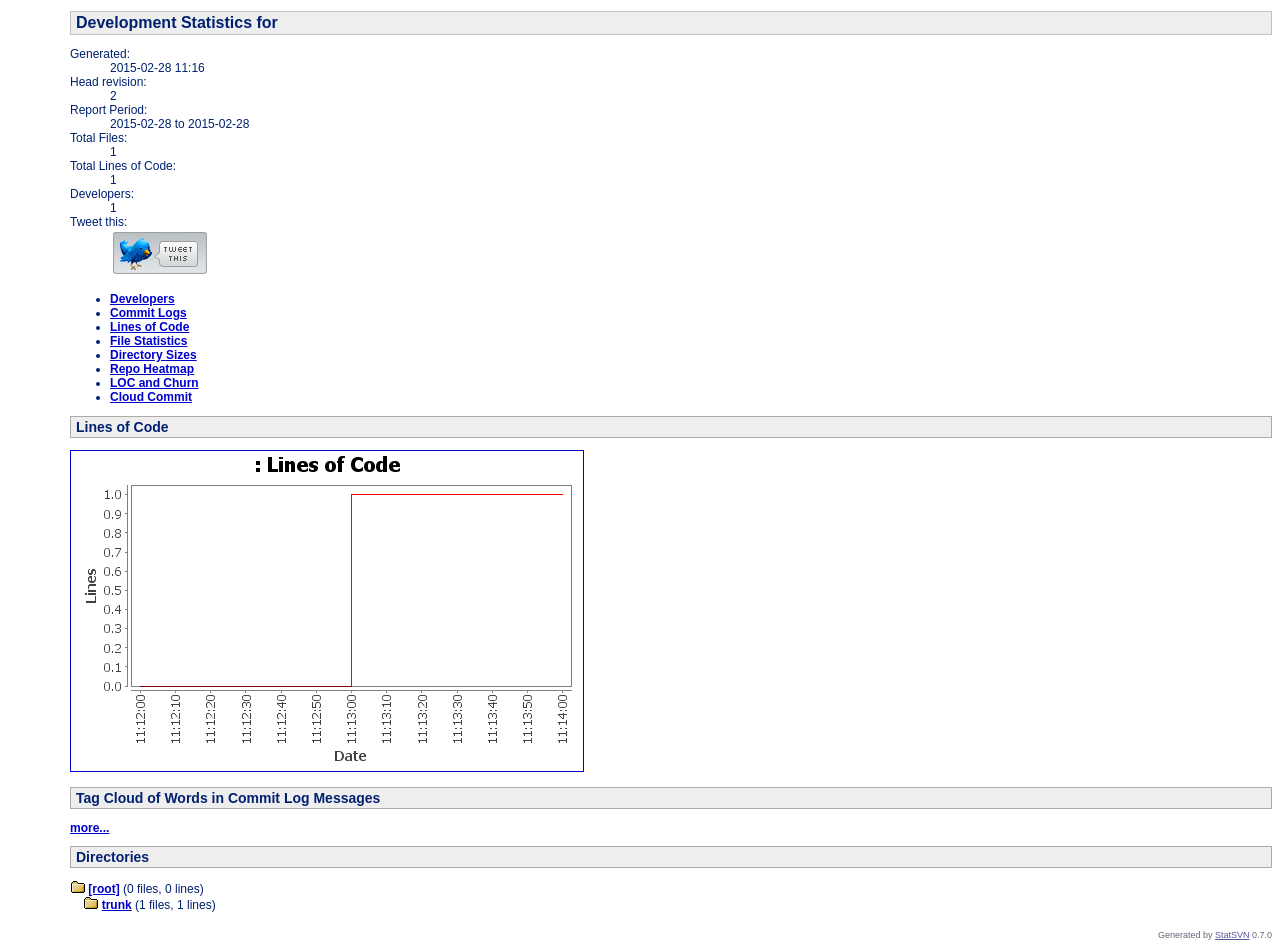
<file: src/main/webapp/statsvn/result/index.html>
<?xml version="1.0"?>
<!DOCTYPE html PUBLIC "-//W3C//DTD XHTML 1.0 Strict//EN" "http://www.w3.org/TR/xhtml1/DTD/xhtml1-strict.dtd">
<html xmlns="http://www.w3.org/1999/xhtml">
<head>
    <title>StatSVN - Development Statistics for </title>
 <meta http-equiv="Content-Type" content="text/html; charset=GBK"/>
    <meta name="Generator" content="StatSVN 0.7.0"/>
<link rel="stylesheet" href="objectlab-statcvs.css" type="text/css"/>
<script type="text/javascript" charset="utf-8" src="http://bit.ly/javascript-api.js?version=latest&#38;login=statsvn&#38;apiKey=R_2c362b417d0517c27876cbaca1bb68cc"></script>
<script type="text/javascript" charset="utf-8">
   // wait until page is loaded to call API
   var redir_url;
   var short_url;
   BitlyCB.myShortenCallback = function(data) {
      // this is how to get a result of shortening a single url
      var result;
      short_url=null;
      for (var r in data.results) {
         result = data.results[r];
         result['longUrl'] = r;
         short_url = result['shortUrl'];
         break;
      }
      if (short_url==null) // bit.ly failed
      document.location=redir_url;
      else
      redirToTwitter();
   };
   function shortenTweet(url) {
      if (short_url == null || redir_url!=url) {
      redir_url = url;
      BitlyClient.shorten(document.location, 'BitlyCB.myShortenCallback');
      }
      else
      redirToTwitter();
      return false;
   }
   function redirToTwitter() { 
      // replace {0} which is visible as %7B0} in the link
      document.location = redir_url.replace('%7B0}', short_url);
   }
</script>
  </head>

<body>

<h1>Development Statistics for </h1>
<dl class="attributes">
    <dt>Generated:</dt>
    <dd><span class="date">2015-02-28 11:16</span></dd>
    <dt>Head revision:</dt>
    <dd>2</dd>
    <dt>Report Period:</dt>
    <dd><span class="date">2015-02-28</span> to <span class="date">2015-02-28</span></dd>
    <dt>Total Files:</dt>
    <dd>1</dd>
    <dt>Total Lines of Code:</dt>
    <dd>1</dd>
    <dt>Developers:</dt>
    <dd>1</dd>
    <dt>Tweet this:</dt>
    <dd><a onclick="return shortenTweet(this.href);" href="http://twitter.com/home?status=Project%20%20%7B0}%20on%202015-02-28%20has%201%20Lines%20of%20Code%20and%201%20Developers%3A%20stats%20by%20StatSVN%20http%3A%2F%2Fstatsvn.org"><img style="border:0px" alt="Tweet this" src="tweet-this.png"/></a></dd>
</dl>
<ul class="linklist">
    <li><a href="developers.html">Developers</a></li>
    <li><a href="commitlog.html">Commit Logs</a></li>
    <li><a href="loc.html">Lines of Code</a></li>
    <li><a href="file_sizes.html">File Statistics</a></li>
    <li><a href="dir_sizes.html">Directory Sizes</a></li>
    <li><a href="repomap.html">Repo Heatmap</a></li>
    <li><a href="churn.html">LOC and Churn</a></li>
    <li><a href="cloud.html">Cloud Commit</a></li>
</ul>
<div class="section">
<h2>Lines of Code</h2>
<p class="chart"><a href="loc.html"><img src="loc_small.png" alt="Lines of Code" width="512" height="320" /></a></p></div>
<div class="section">
<h2>Tag Cloud of Words in Commit Log Messages</h2>
<p></p><a href="cloud.html">more...</a></div>
<div class="section">
<h2>Directories</h2>
<p class="dirtree">
<img src="folder.png" width="15" height="13" alt="directory in repo" title="directory in repo"/> 
<a href="dir.html">[root]</a> 
(0 files, 0 lines)<br />
&#160;&#160;&#160;&#160;<img src="folder.png" width="15" height="13" alt="directory in repo" title="directory in repo"/> 
<a href="dir_trunk.html">trunk</a> 
(1 files, 1 lines)<br />
</p>
</div><div id="generatedby">Generated by <a href="http://www.statsvn.org">StatSVN</a> 0.7.0</div>
</body>
</html>
</file>
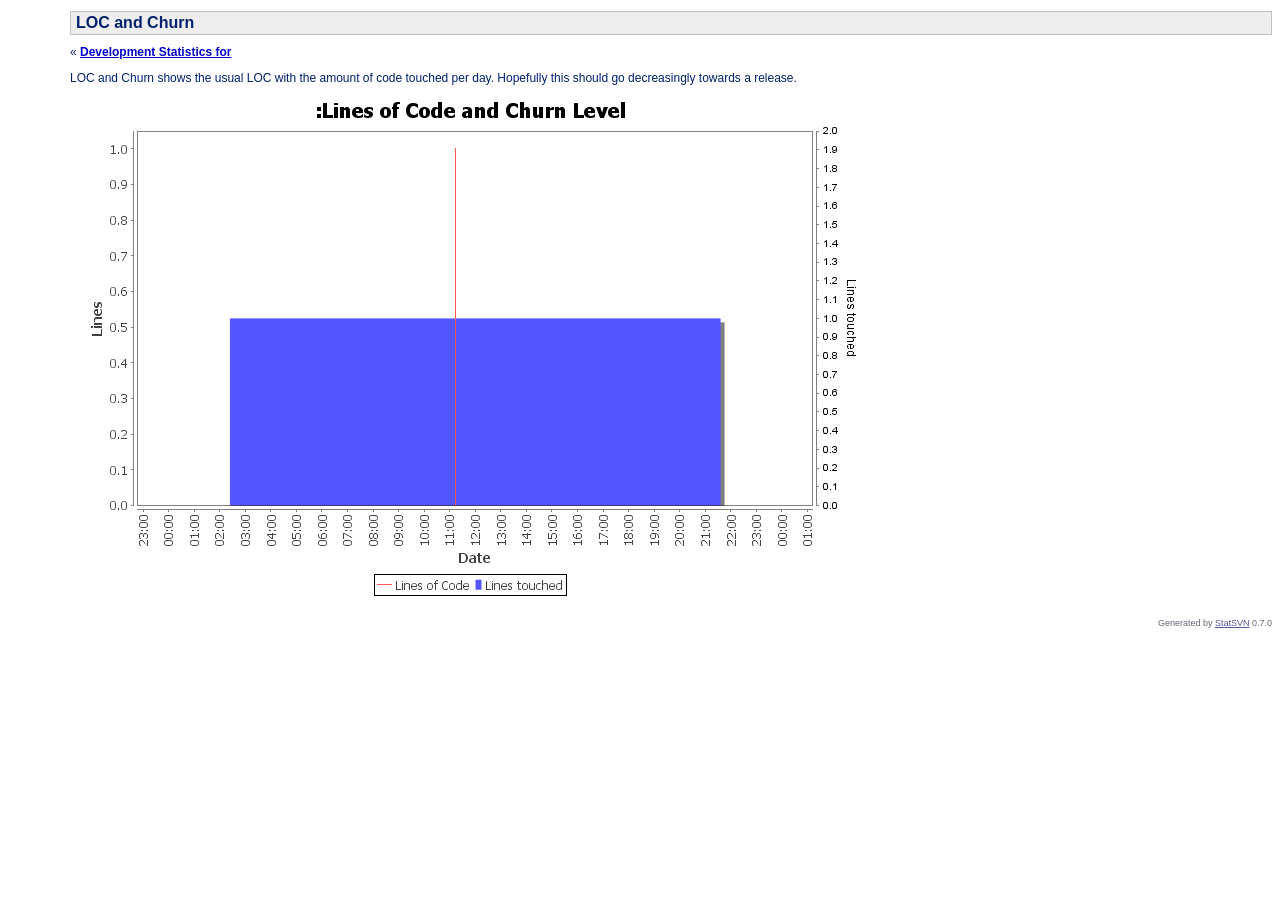
<file: src/main/webapp/statsvn/result/churn.html>
<?xml version="1.0"?>
<!DOCTYPE html PUBLIC "-//W3C//DTD XHTML 1.0 Strict//EN" "http://www.w3.org/TR/xhtml1/DTD/xhtml1-strict.dtd">
<html xmlns="http://www.w3.org/1999/xhtml">
<head>
    <title>StatSVN - LOC and Churn</title>
 <meta http-equiv="Content-Type" content="text/html; charset=GBK"/>
    <meta name="Generator" content="StatSVN 0.7.0"/>
<link rel="stylesheet" href="objectlab-statcvs.css" type="text/css"/>
<script type="text/javascript" charset="utf-8" src="http://bit.ly/javascript-api.js?version=latest&#38;login=statsvn&#38;apiKey=R_2c362b417d0517c27876cbaca1bb68cc"></script>
<script type="text/javascript" charset="utf-8">
   // wait until page is loaded to call API
   var redir_url;
   var short_url;
   BitlyCB.myShortenCallback = function(data) {
      // this is how to get a result of shortening a single url
      var result;
      short_url=null;
      for (var r in data.results) {
         result = data.results[r];
         result['longUrl'] = r;
         short_url = result['shortUrl'];
         break;
      }
      if (short_url==null) // bit.ly failed
      document.location=redir_url;
      else
      redirToTwitter();
   };
   function shortenTweet(url) {
      if (short_url == null || redir_url!=url) {
      redir_url = url;
      BitlyClient.shorten(document.location, 'BitlyCB.myShortenCallback');
      }
      else
      redirToTwitter();
      return false;
   }
   function redirToTwitter() { 
      // replace {0} which is visible as %7B0} in the link
      document.location = redir_url.replace('%7B0}', short_url);
   }
</script>
  </head>

<body>

<h1>LOC and Churn</h1>
<div id="parentlink">&#171; <a href="index.html">Development Statistics for </a></div>


<!-- The LOC and Churn Report was designed by Benoit Xhenseval (http://www.objectlab.co.uk/open)-->
<!-- Initially part of StatSVN -->

<p>LOC and Churn shows the usual LOC with the amount of code touched per day. Hopefully this should go decreasingly towards a release.</p><p class="chart"><img src="locandchurn.png" alt="Lines of Code and Churn Level" width="800" height="500" /></p><div id="generatedby">Generated by <a href="http://www.statsvn.org">StatSVN</a> 0.7.0</div>
</body>
</html>
</file>
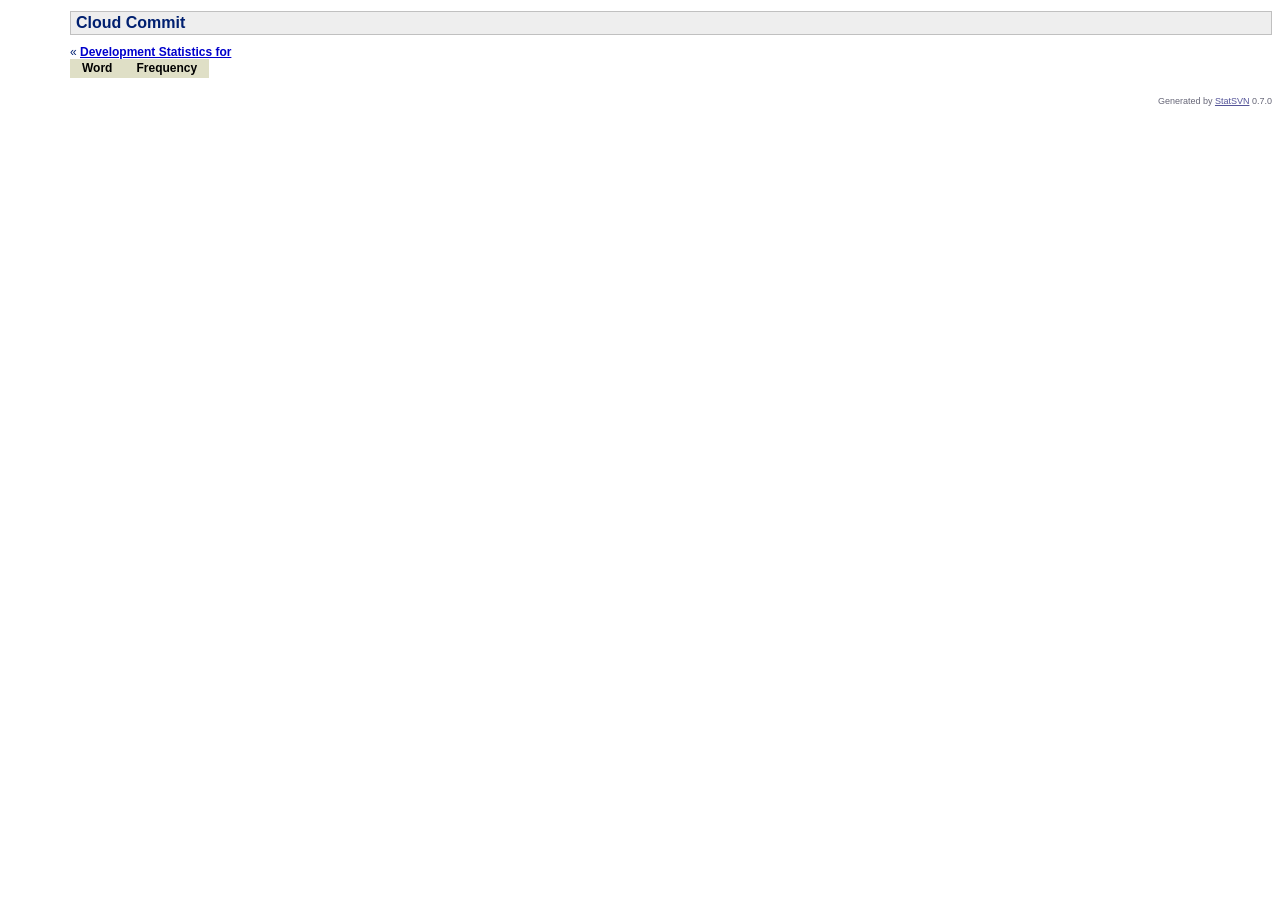
<file: src/main/webapp/statsvn/result/cloud.html>
<?xml version="1.0"?>
<!DOCTYPE html PUBLIC "-//W3C//DTD XHTML 1.0 Strict//EN" "http://www.w3.org/TR/xhtml1/DTD/xhtml1-strict.dtd">
<html xmlns="http://www.w3.org/1999/xhtml">
<head>
    <title>StatSVN -  Cloud Commit</title>
 <meta http-equiv="Content-Type" content="text/html; charset=GBK"/>
    <meta name="Generator" content="StatSVN 0.7.0"/>
<link rel="stylesheet" href="objectlab-statcvs.css" type="text/css"/>
<script type="text/javascript" charset="utf-8" src="http://bit.ly/javascript-api.js?version=latest&#38;login=statsvn&#38;apiKey=R_2c362b417d0517c27876cbaca1bb68cc"></script>
<script type="text/javascript" charset="utf-8">
   // wait until page is loaded to call API
   var redir_url;
   var short_url;
   BitlyCB.myShortenCallback = function(data) {
      // this is how to get a result of shortening a single url
      var result;
      short_url=null;
      for (var r in data.results) {
         result = data.results[r];
         result['longUrl'] = r;
         short_url = result['shortUrl'];
         break;
      }
      if (short_url==null) // bit.ly failed
      document.location=redir_url;
      else
      redirToTwitter();
   };
   function shortenTweet(url) {
      if (short_url == null || redir_url!=url) {
      redir_url = url;
      BitlyClient.shorten(document.location, 'BitlyCB.myShortenCallback');
      }
      else
      redirToTwitter();
      return false;
   }
   function redirToTwitter() { 
      // replace {0} which is visible as %7B0} in the link
      document.location = redir_url.replace('%7B0}', short_url);
   }
</script>
  </head>

<body>

<h1> Cloud Commit</h1>
<div id="parentlink">&#171; <a href="index.html">Development Statistics for </a></div>
  <table  rules="groups" summary="Tag Cloud of Words in Commit Log Messages">
    <colgroup align="left"/>
    <colgroup align="right"/>
    <thead>
      <tr>
        <th>Word</th>
        <th>Frequency</th>
      </tr>
    </thead>
    <tbody>
    </tbody>
  </table>

<div id="generatedby">Generated by <a href="http://www.statsvn.org">StatSVN</a> 0.7.0</div>
</body>
</html>
</file>
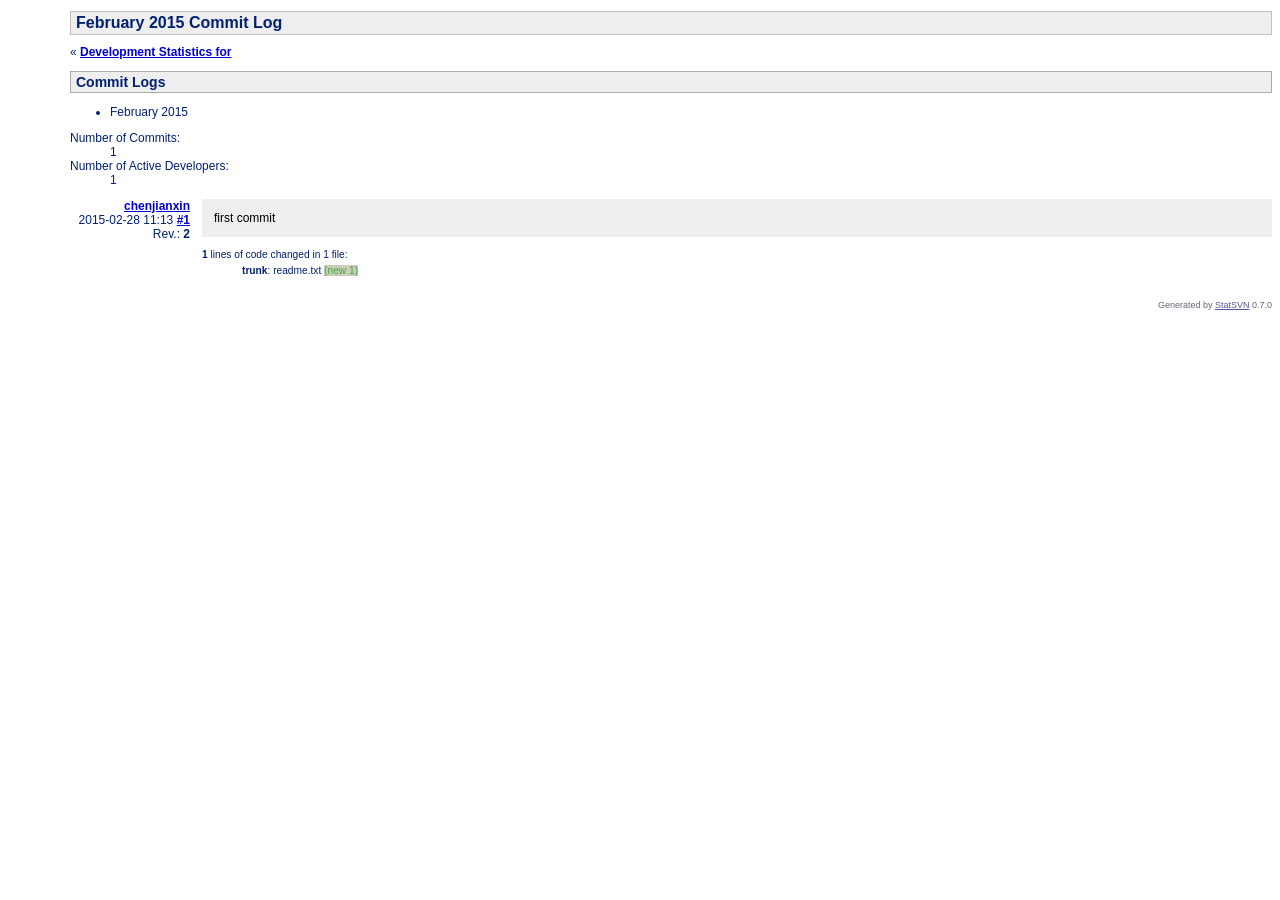
<file: src/main/webapp/statsvn/result/commitlog.html>
<?xml version="1.0"?>
<!DOCTYPE html PUBLIC "-//W3C//DTD XHTML 1.0 Strict//EN" "http://www.w3.org/TR/xhtml1/DTD/xhtml1-strict.dtd">
<html xmlns="http://www.w3.org/1999/xhtml">
<head>
    <title>StatSVN - February 2015 Commit Log</title>
 <meta http-equiv="Content-Type" content="text/html; charset=GBK"/>
    <meta name="Generator" content="StatSVN 0.7.0"/>
<link rel="stylesheet" href="objectlab-statcvs.css" type="text/css"/>
<script type="text/javascript" charset="utf-8" src="http://bit.ly/javascript-api.js?version=latest&#38;login=statsvn&#38;apiKey=R_2c362b417d0517c27876cbaca1bb68cc"></script>
<script type="text/javascript" charset="utf-8">
   // wait until page is loaded to call API
   var redir_url;
   var short_url;
   BitlyCB.myShortenCallback = function(data) {
      // this is how to get a result of shortening a single url
      var result;
      short_url=null;
      for (var r in data.results) {
         result = data.results[r];
         result['longUrl'] = r;
         short_url = result['shortUrl'];
         break;
      }
      if (short_url==null) // bit.ly failed
      document.location=redir_url;
      else
      redirToTwitter();
   };
   function shortenTweet(url) {
      if (short_url == null || redir_url!=url) {
      redir_url = url;
      BitlyClient.shorten(document.location, 'BitlyCB.myShortenCallback');
      }
      else
      redirToTwitter();
      return false;
   }
   function redirToTwitter() { 
      // replace {0} which is visible as %7B0} in the link
      document.location = redir_url.replace('%7B0}', short_url);
   }
</script>
  </head>

<body>

<h1>February 2015 Commit Log</h1>
<div id="parentlink">&#171; <a href="index.html">Development Statistics for </a></div>

<div id="nav" class="section">
<h2>Commit Logs</h2>
<ul>
    <li><span class="here">February 2015</span></li>
</ul>
</div><dl class="attributes">
    <dt>Number of Commits:</dt>
    <dd>1</dd>
    <dt>Number of Active Developers:</dt>
    <dd>1</dd>
</dl>
<dl class="commitlist">
  <dt><a name="1"></a>
    <a href="user_chenjianxin.html" class="author">chenjianxin</a>
    <span class="date">2015-02-28 11:13</span>
    <a class="permalink" title="Permalink to this commit" href="#1">#1</a>
    <span class="revisionNumberOuter">Rev.: <span class="revisionNumberInner">2</span></span>
  </dt>
  <dd>
    <p class="comment">
first commit
    </p>
    <p class="commitdetails"><strong>1</strong> lines of code changed in <span class="files">1 file</span>:</p>
    <ul class="commitdetails">
      <li>
        <strong>trunk</strong>:
        readme.txt&#160;<span class="new">(new&#160;1)</span>
      </li>
    </ul>
  </dd>

</dl>

<div id="generatedby">Generated by <a href="http://www.statsvn.org">StatSVN</a> 0.7.0</div>
</body>
</html>
</file>
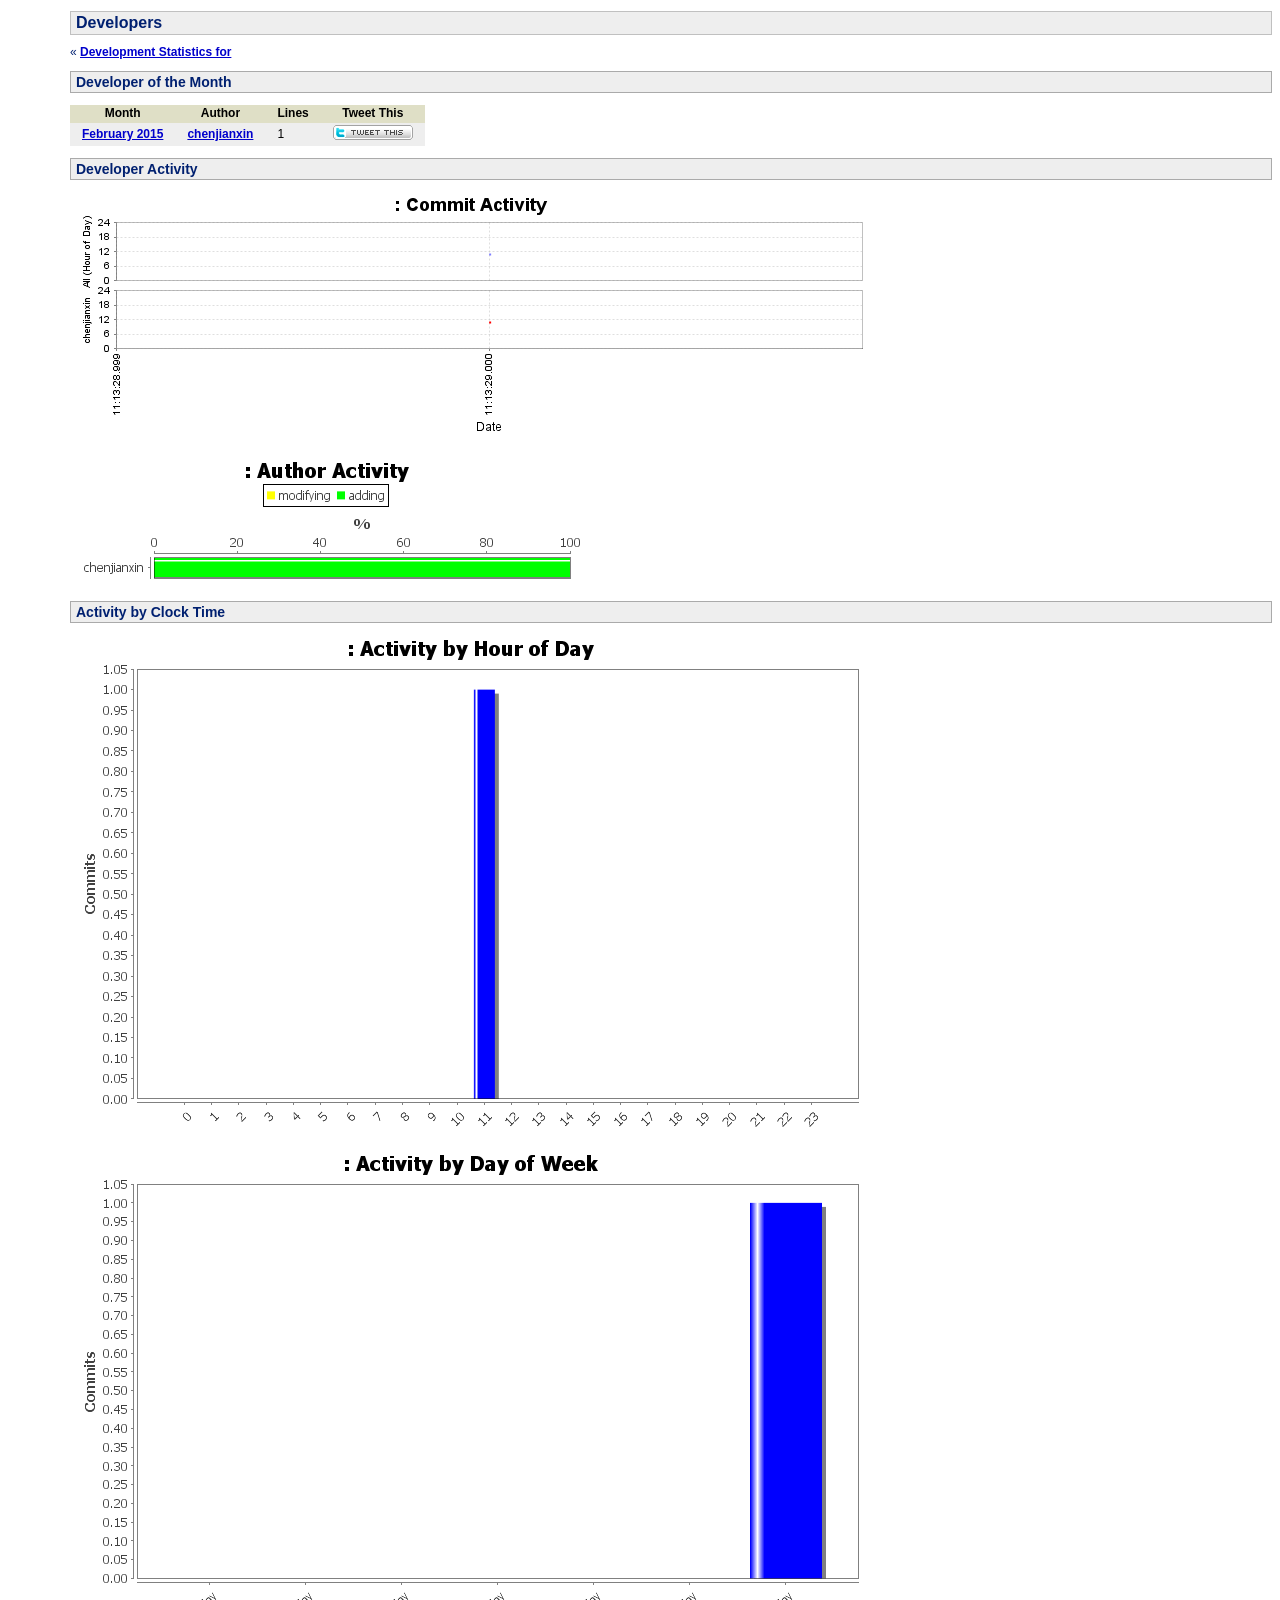
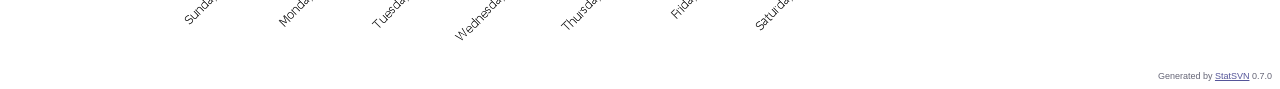
<file: src/main/webapp/statsvn/result/developers.html>
<?xml version="1.0"?>
<!DOCTYPE html PUBLIC "-//W3C//DTD XHTML 1.0 Strict//EN" "http://www.w3.org/TR/xhtml1/DTD/xhtml1-strict.dtd">
<html xmlns="http://www.w3.org/1999/xhtml">
<head>
    <title>StatSVN -  Developers</title>
 <meta http-equiv="Content-Type" content="text/html; charset=GBK"/>
    <meta name="Generator" content="StatSVN 0.7.0"/>
<link rel="stylesheet" href="objectlab-statcvs.css" type="text/css"/>
<script type="text/javascript" charset="utf-8" src="http://bit.ly/javascript-api.js?version=latest&#38;login=statsvn&#38;apiKey=R_2c362b417d0517c27876cbaca1bb68cc"></script>
<script type="text/javascript" charset="utf-8">
   // wait until page is loaded to call API
   var redir_url;
   var short_url;
   BitlyCB.myShortenCallback = function(data) {
      // this is how to get a result of shortening a single url
      var result;
      short_url=null;
      for (var r in data.results) {
         result = data.results[r];
         result['longUrl'] = r;
         short_url = result['shortUrl'];
         break;
      }
      if (short_url==null) // bit.ly failed
      document.location=redir_url;
      else
      redirToTwitter();
   };
   function shortenTweet(url) {
      if (short_url == null || redir_url!=url) {
      redir_url = url;
      BitlyClient.shorten(document.location, 'BitlyCB.myShortenCallback');
      }
      else
      redirToTwitter();
      return false;
   }
   function redirToTwitter() { 
      // replace {0} which is visible as %7B0} in the link
      document.location = redir_url.replace('%7B0}', short_url);
   }
</script>
  </head>

<body>

<h1> Developers</h1>
<div id="parentlink">&#171; <a href="index.html">Development Statistics for </a></div>

<div class="section">
<h2>Developer of the Month</h2>
  <table  rules="groups" summary="Repository Tags">
    <colgroup align="left"/>
    <colgroup align="right"/>
    <colgroup align="right"/>
    <colgroup align="right"/>
    <thead>
      <tr>
        <th>Month</th>
        <th>Author</th>
        <th>Lines</th>
        <th>Tweet This</th>
      </tr>
    </thead>
    <tbody>
      <tr  class="odd">
        <th><a href="2015-02.html">February 2015</a></th>
        <td><a href="user_chenjianxin.html" class="author">chenjianxin</a></td>
        <td>1</td>
        <td><a onclick="return shortenTweet(this.href);" href="http://twitter.com/home?status=chenjianxin%20is%20Developer%20of%20The%20Month%20for%20February%202015%20for%20%20%7B0}%20with%201%20lines.%20Stats%20by%20StatSVN%20http%3A%2F%2Fstatsvn.org"><img style="border:0px" alt="Tweet this" src="tt-twitter-micro3.png"/></a></td>
      </tr>
    </tbody>
  </table>

</div>
<div class="section">
<h2>Developer Activity </h2>
<p class="chart"><img src="commitscatterauthors.png" alt="Commit Activity" width="800" height="250" /></p><p class="chart"><img src="activity.png" alt="Author Activity" width="512" height="129" /></p></div>
<div class="section">
<h2>Activity by Clock Time</h2>
<p class="chart"><img src="activity_time.png" alt="Activity by Hour of Day" width="800" height="500" /></p><p class="chart"><img src="activity_day.png" alt="Activity by Day of Week" width="800" height="500" /></p></div><div id="generatedby">Generated by <a href="http://www.statsvn.org">StatSVN</a> 0.7.0</div>
</body>
</html>
</file>
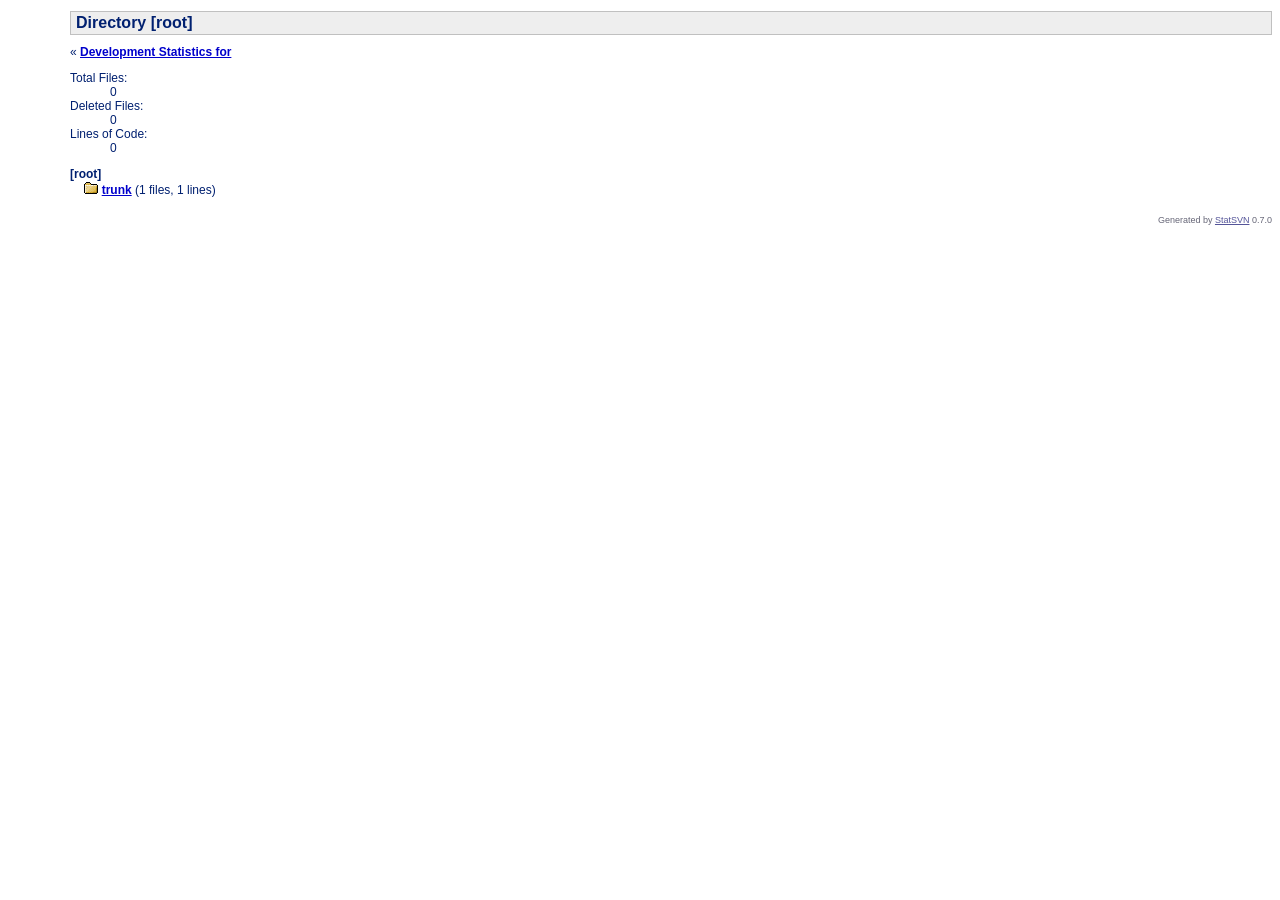
<file: src/main/webapp/statsvn/result/dir.html>
<?xml version="1.0"?>
<!DOCTYPE html PUBLIC "-//W3C//DTD XHTML 1.0 Strict//EN" "http://www.w3.org/TR/xhtml1/DTD/xhtml1-strict.dtd">
<html xmlns="http://www.w3.org/1999/xhtml">
<head>
    <title>StatSVN - Directory [root]</title>
 <meta http-equiv="Content-Type" content="text/html; charset=GBK"/>
    <meta name="Generator" content="StatSVN 0.7.0"/>
<link rel="stylesheet" href="objectlab-statcvs.css" type="text/css"/>
<script type="text/javascript" charset="utf-8" src="http://bit.ly/javascript-api.js?version=latest&#38;login=statsvn&#38;apiKey=R_2c362b417d0517c27876cbaca1bb68cc"></script>
<script type="text/javascript" charset="utf-8">
   // wait until page is loaded to call API
   var redir_url;
   var short_url;
   BitlyCB.myShortenCallback = function(data) {
      // this is how to get a result of shortening a single url
      var result;
      short_url=null;
      for (var r in data.results) {
         result = data.results[r];
         result['longUrl'] = r;
         short_url = result['shortUrl'];
         break;
      }
      if (short_url==null) // bit.ly failed
      document.location=redir_url;
      else
      redirToTwitter();
   };
   function shortenTweet(url) {
      if (short_url == null || redir_url!=url) {
      redir_url = url;
      BitlyClient.shorten(document.location, 'BitlyCB.myShortenCallback');
      }
      else
      redirToTwitter();
      return false;
   }
   function redirToTwitter() { 
      // replace {0} which is visible as %7B0} in the link
      document.location = redir_url.replace('%7B0}', short_url);
   }
</script>
  </head>

<body>

<h1>Directory [root]</h1>
<div id="parentlink">&#171; <a href="index.html">Development Statistics for </a></div>
<dl class="attributes">
    <dt>Total Files:</dt>
    <dd>0</dd>
    <dt>Deleted Files:</dt>
    <dd>0</dd>
    <dt>Lines of Code:</dt>
    <dd>0</dd>
</dl>
<p class="dirtree">
<strong>[root]</strong><br/>
&#160;&#160;&#160;&#160;<img src="folder.png" width="15" height="13" alt="directory in repo" title="directory in repo"/> 
<a href="dir_trunk.html">trunk</a> 
(1 files, 1 lines)<br />
</p>
<div id="generatedby">Generated by <a href="http://www.statsvn.org">StatSVN</a> 0.7.0</div>
</body>
</html>
</file>
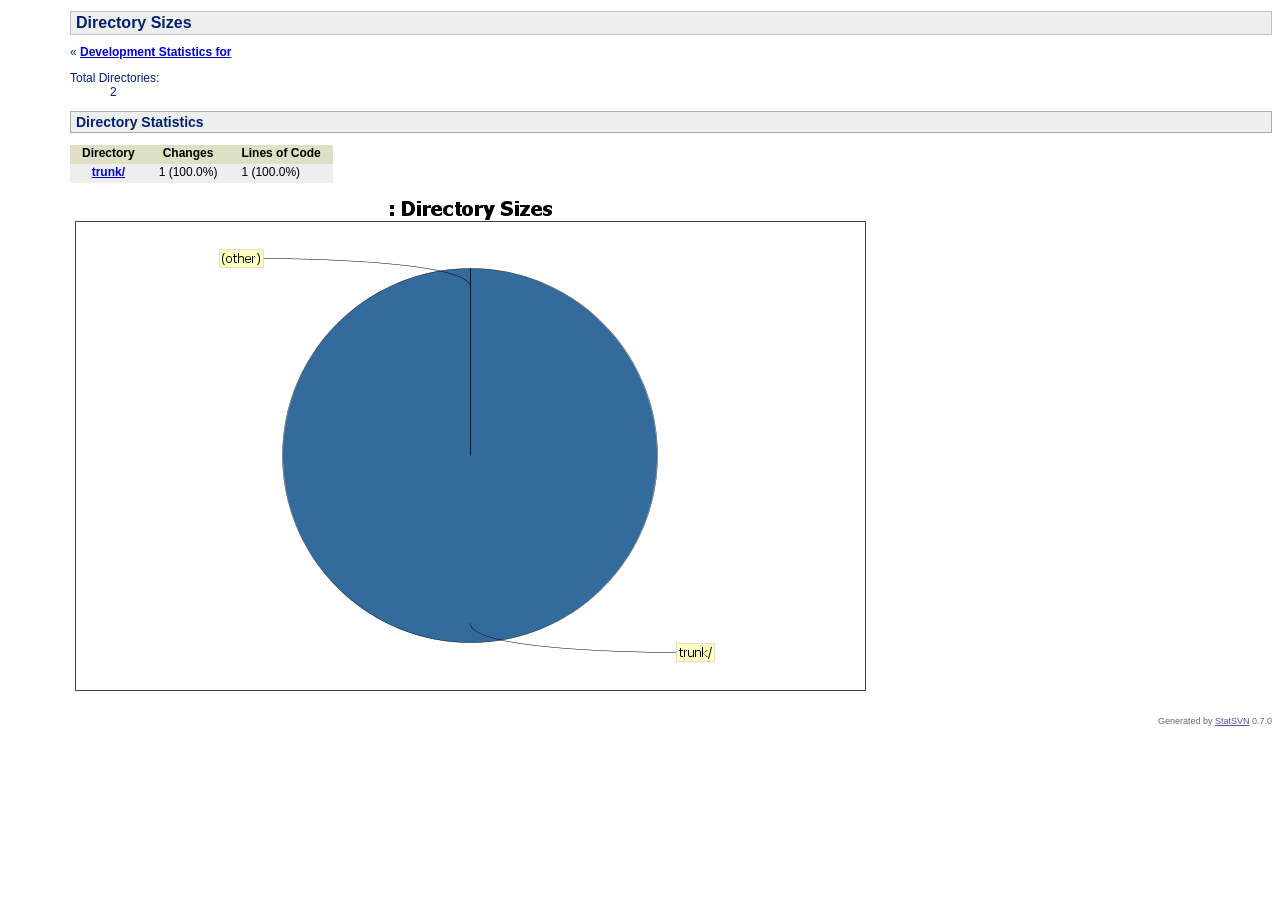
<file: src/main/webapp/statsvn/result/dir_sizes.html>
<?xml version="1.0"?>
<!DOCTYPE html PUBLIC "-//W3C//DTD XHTML 1.0 Strict//EN" "http://www.w3.org/TR/xhtml1/DTD/xhtml1-strict.dtd">
<html xmlns="http://www.w3.org/1999/xhtml">
<head>
    <title>StatSVN - Directory Sizes</title>
 <meta http-equiv="Content-Type" content="text/html; charset=GBK"/>
    <meta name="Generator" content="StatSVN 0.7.0"/>
<link rel="stylesheet" href="objectlab-statcvs.css" type="text/css"/>
<script type="text/javascript" charset="utf-8" src="http://bit.ly/javascript-api.js?version=latest&#38;login=statsvn&#38;apiKey=R_2c362b417d0517c27876cbaca1bb68cc"></script>
<script type="text/javascript" charset="utf-8">
   // wait until page is loaded to call API
   var redir_url;
   var short_url;
   BitlyCB.myShortenCallback = function(data) {
      // this is how to get a result of shortening a single url
      var result;
      short_url=null;
      for (var r in data.results) {
         result = data.results[r];
         result['longUrl'] = r;
         short_url = result['shortUrl'];
         break;
      }
      if (short_url==null) // bit.ly failed
      document.location=redir_url;
      else
      redirToTwitter();
   };
   function shortenTweet(url) {
      if (short_url == null || redir_url!=url) {
      redir_url = url;
      BitlyClient.shorten(document.location, 'BitlyCB.myShortenCallback');
      }
      else
      redirToTwitter();
      return false;
   }
   function redirToTwitter() { 
      // replace {0} which is visible as %7B0} in the link
      document.location = redir_url.replace('%7B0}', short_url);
   }
</script>
  </head>

<body>

<h1>Directory Sizes</h1>
<div id="parentlink">&#171; <a href="index.html">Development Statistics for </a></div>
<dl class="attributes">
    <dt>Total Directories:</dt>
    <dd>2</dd>
</dl>

<div class="section">
<h2>Directory Statistics</h2>
  <table  rules="groups" summary="Overview of all activity in different directories">
    <colgroup align="left"/>
    <colgroup align="right"/>
    <colgroup align="right"/>
    <thead>
      <tr>
        <th>Directory</th>
        <th>Changes</th>
        <th>Lines of Code</th>
      </tr>
    </thead>
    <tbody>
      <tr  class="odd">
        <th><a href="dir_trunk.html" class="directory">trunk/</a></th>
        <td>1 (100.0%)</td>
        <td>1 (100.0%)</td>
      </tr>
    </tbody>
  </table>

<p class="chart"><img src="directory_sizes.png" alt="Directory Sizes" width="800" height="500" /></p></div><div id="generatedby">Generated by <a href="http://www.statsvn.org">StatSVN</a> 0.7.0</div>
</body>
</html>
</file>
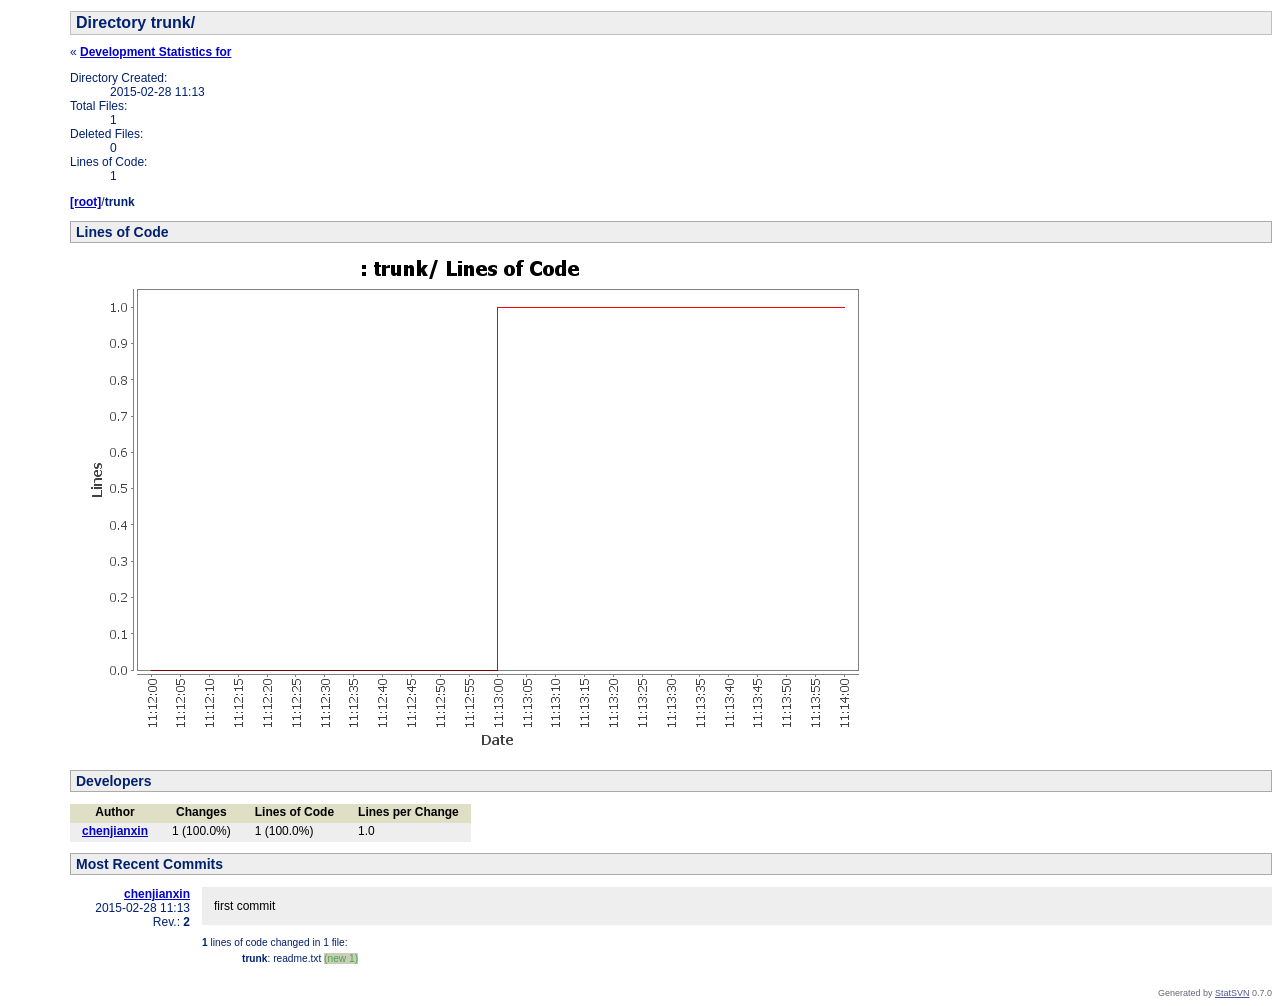
<file: src/main/webapp/statsvn/result/dir_trunk.html>
<?xml version="1.0"?>
<!DOCTYPE html PUBLIC "-//W3C//DTD XHTML 1.0 Strict//EN" "http://www.w3.org/TR/xhtml1/DTD/xhtml1-strict.dtd">
<html xmlns="http://www.w3.org/1999/xhtml">
<head>
    <title>StatSVN - Directory trunk/</title>
 <meta http-equiv="Content-Type" content="text/html; charset=GBK"/>
    <meta name="Generator" content="StatSVN 0.7.0"/>
<link rel="stylesheet" href="objectlab-statcvs.css" type="text/css"/>
<script type="text/javascript" charset="utf-8" src="http://bit.ly/javascript-api.js?version=latest&#38;login=statsvn&#38;apiKey=R_2c362b417d0517c27876cbaca1bb68cc"></script>
<script type="text/javascript" charset="utf-8">
   // wait until page is loaded to call API
   var redir_url;
   var short_url;
   BitlyCB.myShortenCallback = function(data) {
      // this is how to get a result of shortening a single url
      var result;
      short_url=null;
      for (var r in data.results) {
         result = data.results[r];
         result['longUrl'] = r;
         short_url = result['shortUrl'];
         break;
      }
      if (short_url==null) // bit.ly failed
      document.location=redir_url;
      else
      redirToTwitter();
   };
   function shortenTweet(url) {
      if (short_url == null || redir_url!=url) {
      redir_url = url;
      BitlyClient.shorten(document.location, 'BitlyCB.myShortenCallback');
      }
      else
      redirToTwitter();
      return false;
   }
   function redirToTwitter() { 
      // replace {0} which is visible as %7B0} in the link
      document.location = redir_url.replace('%7B0}', short_url);
   }
</script>
  </head>

<body>

<h1>Directory trunk/</h1>
<div id="parentlink">&#171; <a href="index.html">Development Statistics for </a></div>
<dl class="attributes">
    <dt>Directory Created:</dt>
    <dd><span class="date">2015-02-28 11:13</span></dd>
    <dt>Total Files:</dt>
    <dd>1</dd>
    <dt>Deleted Files:</dt>
    <dd>0</dd>
    <dt>Lines of Code:</dt>
    <dd>1</dd>
</dl>
<p class="dirtree">
<a href="dir.html">[root]</a>/<strong>trunk</strong><br/>
</p>

<div class="section">
<h2>Lines of Code</h2>
<p class="chart"><img src="loc_module_trunk.png" alt="trunk/ Lines of Code" width="800" height="500" /></p></div>
<div class="section">
<h2>Developers</h2>
  <table  rules="groups" summary="All authors and the number of their changes and lines of code in this directory">
    <colgroup align="left"/>
    <colgroup align="right"/>
    <colgroup align="right"/>
    <colgroup align="right"/>
    <thead>
      <tr>
        <th>Author</th>
        <th>Changes</th>
        <th>Lines of Code</th>
        <th>Lines per Change</th>
      </tr>
    </thead>
    <tbody>
      <tr  class="odd">
        <th><a href="user_chenjianxin.html" class="author">chenjianxin</a></th>
        <td>1 (100.0%)</td>
        <td>1 (100.0%)</td>
        <td>1.0</td>
      </tr>
    </tbody>
  </table>

</div>
<div class="section">
<h2>Most Recent Commits</h2>
<dl class="commitlist">
  <dt><a name="1"></a>
    <a href="user_chenjianxin.html" class="author">chenjianxin</a>
    <span class="date">2015-02-28 11:13</span>
    <span class="revisionNumberOuter">Rev.: <span class="revisionNumberInner">2</span></span>
  </dt>
  <dd>
    <p class="comment">
first commit
    </p>
    <p class="commitdetails"><strong>1</strong> lines of code changed in <span class="files">1 file</span>:</p>
    <ul class="commitdetails">
      <li>
        <strong>trunk</strong>:
        readme.txt&#160;<span class="new">(new&#160;1)</span>
      </li>
    </ul>
  </dd>

</dl>

</div><div id="generatedby">Generated by <a href="http://www.statsvn.org">StatSVN</a> 0.7.0</div>
</body>
</html>
</file>
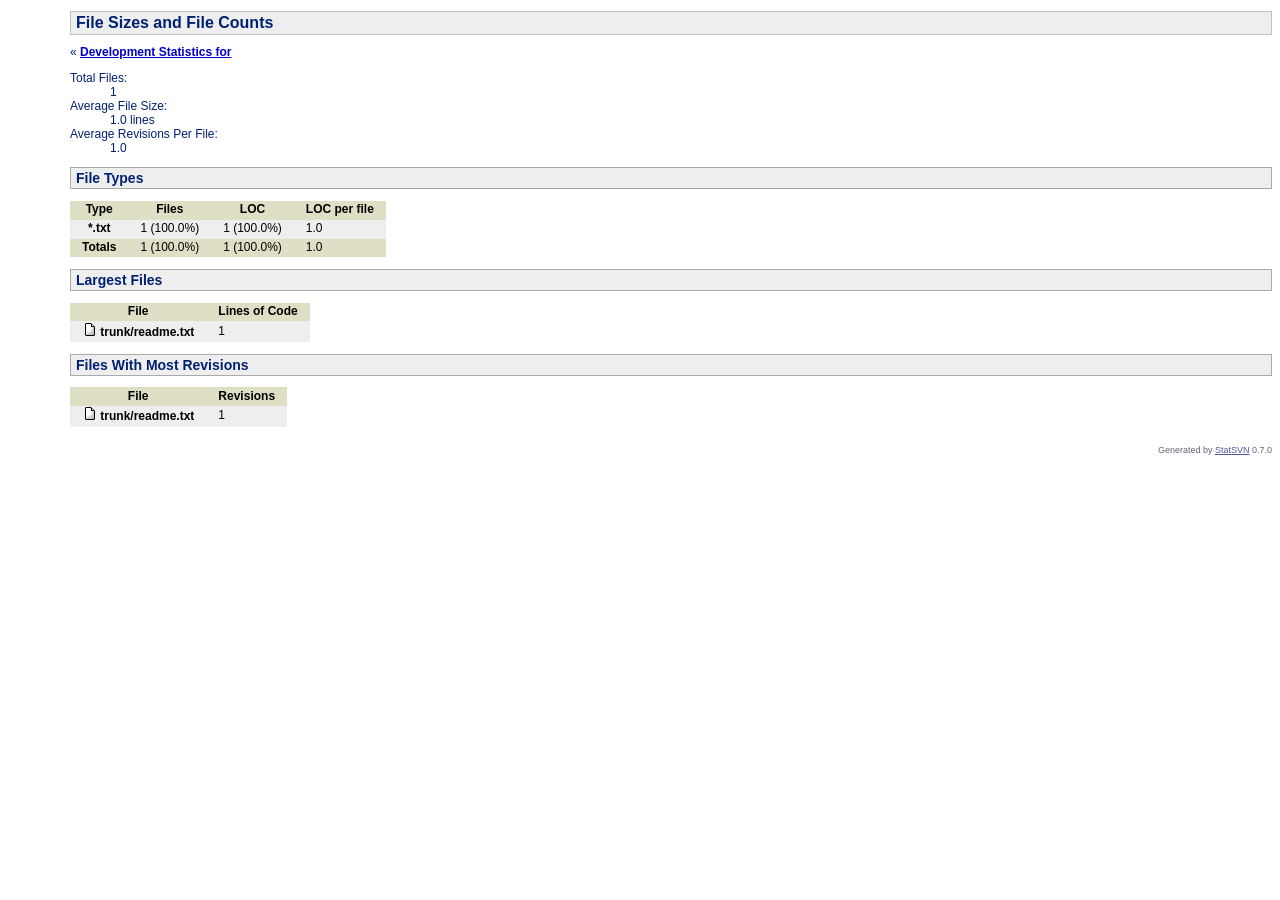
<file: src/main/webapp/statsvn/result/file_sizes.html>
<?xml version="1.0"?>
<!DOCTYPE html PUBLIC "-//W3C//DTD XHTML 1.0 Strict//EN" "http://www.w3.org/TR/xhtml1/DTD/xhtml1-strict.dtd">
<html xmlns="http://www.w3.org/1999/xhtml">
<head>
    <title>StatSVN - File Sizes and File Counts</title>
 <meta http-equiv="Content-Type" content="text/html; charset=GBK"/>
    <meta name="Generator" content="StatSVN 0.7.0"/>
<link rel="stylesheet" href="objectlab-statcvs.css" type="text/css"/>
<script type="text/javascript" charset="utf-8" src="http://bit.ly/javascript-api.js?version=latest&#38;login=statsvn&#38;apiKey=R_2c362b417d0517c27876cbaca1bb68cc"></script>
<script type="text/javascript" charset="utf-8">
   // wait until page is loaded to call API
   var redir_url;
   var short_url;
   BitlyCB.myShortenCallback = function(data) {
      // this is how to get a result of shortening a single url
      var result;
      short_url=null;
      for (var r in data.results) {
         result = data.results[r];
         result['longUrl'] = r;
         short_url = result['shortUrl'];
         break;
      }
      if (short_url==null) // bit.ly failed
      document.location=redir_url;
      else
      redirToTwitter();
   };
   function shortenTweet(url) {
      if (short_url == null || redir_url!=url) {
      redir_url = url;
      BitlyClient.shorten(document.location, 'BitlyCB.myShortenCallback');
      }
      else
      redirToTwitter();
      return false;
   }
   function redirToTwitter() { 
      // replace {0} which is visible as %7B0} in the link
      document.location = redir_url.replace('%7B0}', short_url);
   }
</script>
  </head>

<body>

<h1>File Sizes and File Counts</h1>
<div id="parentlink">&#171; <a href="index.html">Development Statistics for </a></div>
<dl class="attributes">
    <dt>Total Files:</dt>
    <dd>1</dd>
    <dt>Average File Size:</dt>
    <dd>1.0 lines</dd>
    <dt>Average Revisions Per File:</dt>
    <dd>1.0</dd>
</dl>

<div class="section">
<h2>File Types</h2>
  <table  rules="groups" summary="File Extensions">
    <colgroup align="left"/>
    <colgroup align="right"/>
    <colgroup align="right"/>
    <colgroup align="right"/>
    <thead>
      <tr>
        <th>Type</th>
        <th>Files</th>
        <th>LOC</th>
        <th>LOC per file</th>
      </tr>
    </thead>
    <tfoot>
      <tr>
        <th>Totals</th>
        <td>1 (100.0%)</td>
        <td>1 (100.0%)</td>
        <td>1.0</td>
      </tr>
    </tfoot>
    <tbody>
      <tr  class="odd">
        <th>*.txt</th>
        <td>1 (100.0%)</td>
        <td>1 (100.0%)</td>
        <td>1.0</td>
      </tr>
    </tbody>
  </table>

</div>
<div class="section">
<h2>Largest Files</h2>
  <table  rules="groups" summary="The largest files in the repository">
    <colgroup align="left"/>
    <colgroup align="right"/>
    <thead>
      <tr>
        <th>File</th>
        <th>Lines of Code</th>
      </tr>
    </thead>
    <tbody>
      <tr  class="odd">
        <th><img src="file.png" width="15" height="13" alt="file in repo" title="file in repo"/> trunk/readme.txt</th>
        <td>1</td>
      </tr>
    </tbody>
  </table>

</div>
<div class="section">
<h2>Files With Most Revisions</h2>
  <table  rules="groups" summary="The files with most revisions">
    <colgroup align="left"/>
    <colgroup align="right"/>
    <thead>
      <tr>
        <th>File</th>
        <th>Revisions</th>
      </tr>
    </thead>
    <tbody>
      <tr  class="odd">
        <th><img src="file.png" width="15" height="13" alt="file in repo" title="file in repo"/> trunk/readme.txt</th>
        <td>1</td>
      </tr>
    </tbody>
  </table>

</div><div id="generatedby">Generated by <a href="http://www.statsvn.org">StatSVN</a> 0.7.0</div>
</body>
</html>
</file>
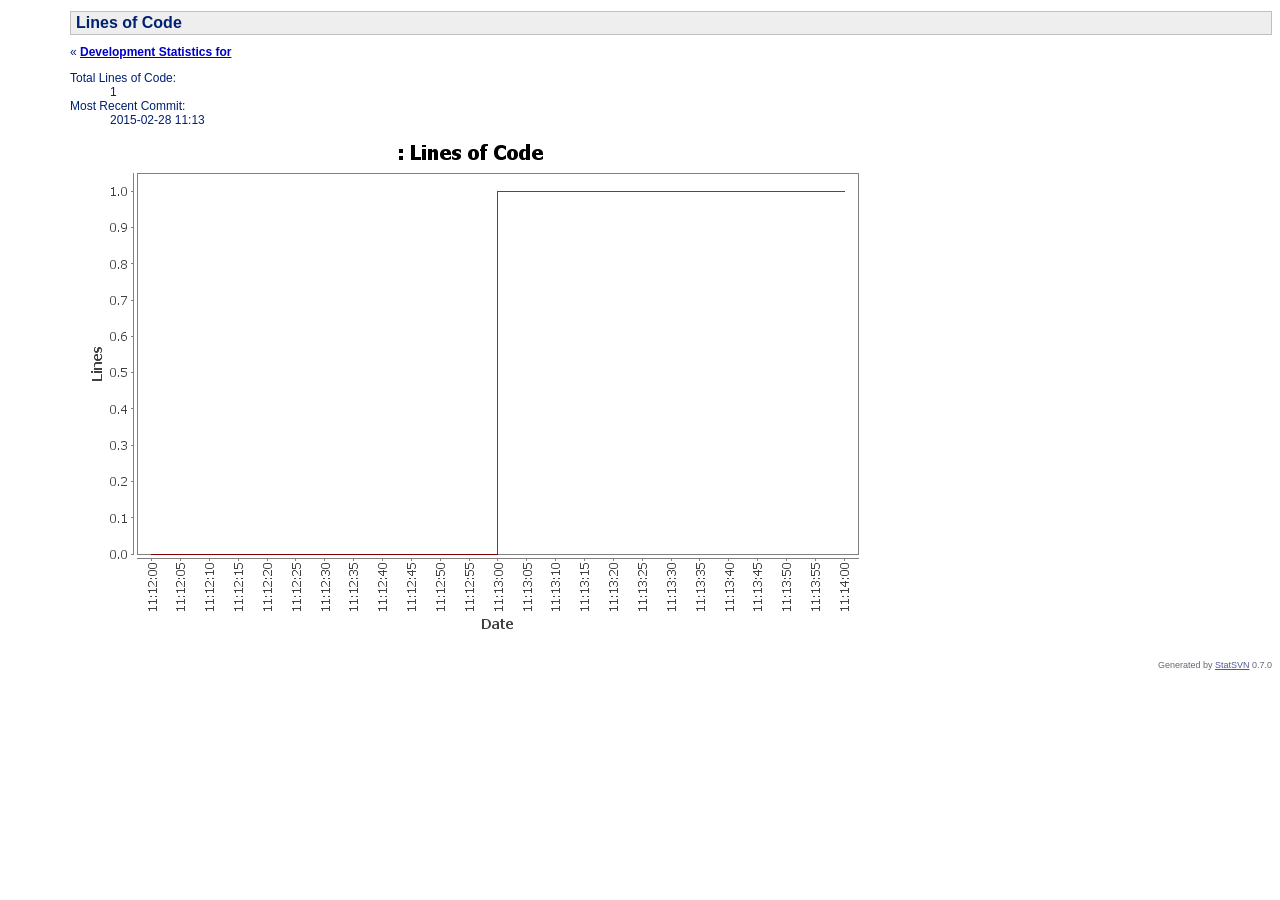
<file: src/main/webapp/statsvn/result/loc.html>
<?xml version="1.0"?>
<!DOCTYPE html PUBLIC "-//W3C//DTD XHTML 1.0 Strict//EN" "http://www.w3.org/TR/xhtml1/DTD/xhtml1-strict.dtd">
<html xmlns="http://www.w3.org/1999/xhtml">
<head>
    <title>StatSVN - Lines of Code</title>
 <meta http-equiv="Content-Type" content="text/html; charset=GBK"/>
    <meta name="Generator" content="StatSVN 0.7.0"/>
<link rel="stylesheet" href="objectlab-statcvs.css" type="text/css"/>
<script type="text/javascript" charset="utf-8" src="http://bit.ly/javascript-api.js?version=latest&#38;login=statsvn&#38;apiKey=R_2c362b417d0517c27876cbaca1bb68cc"></script>
<script type="text/javascript" charset="utf-8">
   // wait until page is loaded to call API
   var redir_url;
   var short_url;
   BitlyCB.myShortenCallback = function(data) {
      // this is how to get a result of shortening a single url
      var result;
      short_url=null;
      for (var r in data.results) {
         result = data.results[r];
         result['longUrl'] = r;
         short_url = result['shortUrl'];
         break;
      }
      if (short_url==null) // bit.ly failed
      document.location=redir_url;
      else
      redirToTwitter();
   };
   function shortenTweet(url) {
      if (short_url == null || redir_url!=url) {
      redir_url = url;
      BitlyClient.shorten(document.location, 'BitlyCB.myShortenCallback');
      }
      else
      redirToTwitter();
      return false;
   }
   function redirToTwitter() { 
      // replace {0} which is visible as %7B0} in the link
      document.location = redir_url.replace('%7B0}', short_url);
   }
</script>
  </head>

<body>

<h1>Lines of Code</h1>
<div id="parentlink">&#171; <a href="index.html">Development Statistics for </a></div>
<dl class="attributes">
    <dt>Total Lines of Code:</dt>
    <dd>1</dd>
    <dt>Most Recent Commit:</dt>
    <dd><span class="date">2015-02-28 11:13</span></dd>
</dl>
<p class="chart"><img src="loc.png" alt="Lines of Code" width="800" height="500" /></p><div id="generatedby">Generated by <a href="http://www.statsvn.org">StatSVN</a> 0.7.0</div>
</body>
</html>
</file>
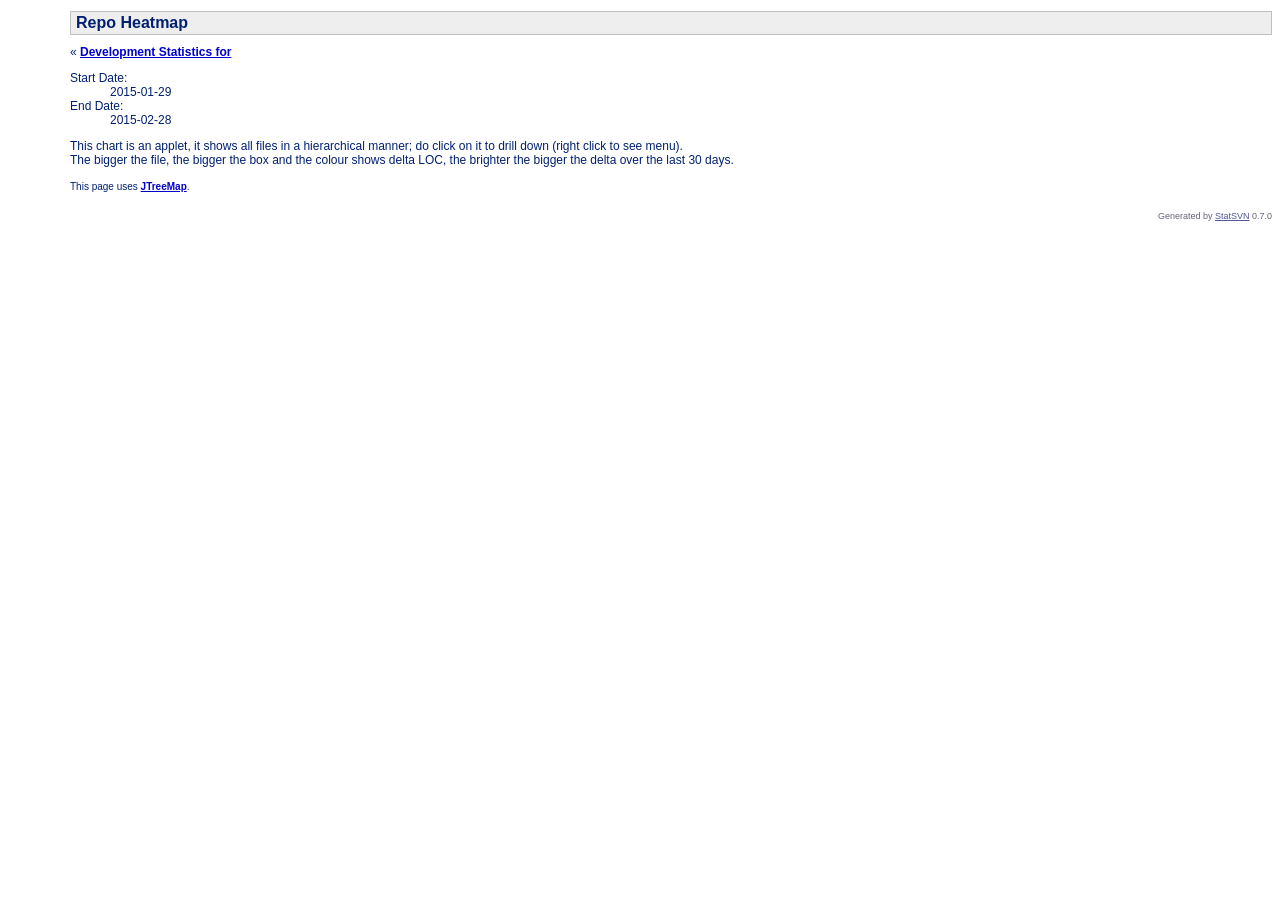
<file: src/main/webapp/statsvn/result/repomap.html>
<?xml version="1.0"?>
<!DOCTYPE html PUBLIC "-//W3C//DTD XHTML 1.0 Strict//EN" "http://www.w3.org/TR/xhtml1/DTD/xhtml1-strict.dtd">
<html xmlns="http://www.w3.org/1999/xhtml">
<head>
    <title>StatSVN - Repo Heatmap</title>
 <meta http-equiv="Content-Type" content="text/html; charset=GBK"/>
    <meta name="Generator" content="StatSVN 0.7.0"/>
<link rel="stylesheet" href="objectlab-statcvs.css" type="text/css"/>
<script type="text/javascript" charset="utf-8" src="http://bit.ly/javascript-api.js?version=latest&#38;login=statsvn&#38;apiKey=R_2c362b417d0517c27876cbaca1bb68cc"></script>
<script type="text/javascript" charset="utf-8">
   // wait until page is loaded to call API
   var redir_url;
   var short_url;
   BitlyCB.myShortenCallback = function(data) {
      // this is how to get a result of shortening a single url
      var result;
      short_url=null;
      for (var r in data.results) {
         result = data.results[r];
         result['longUrl'] = r;
         short_url = result['shortUrl'];
         break;
      }
      if (short_url==null) // bit.ly failed
      document.location=redir_url;
      else
      redirToTwitter();
   };
   function shortenTweet(url) {
      if (short_url == null || redir_url!=url) {
      redir_url = url;
      BitlyClient.shorten(document.location, 'BitlyCB.myShortenCallback');
      }
      else
      redirToTwitter();
      return false;
   }
   function redirToTwitter() { 
      // replace {0} which is visible as %7B0} in the link
      document.location = redir_url.replace('%7B0}', short_url);
   }
</script>
  </head>

<body>

<h1>Repo Heatmap</h1>
<div id="parentlink">&#171; <a href="index.html">Development Statistics for </a></div>
<dl class="attributes">
    <dt>Start Date:</dt>
    <dd><span class="date">2015-01-29</span></dd>
    <dt>End Date:</dt>
    <dd><span class="date">2015-02-28</span></dd>
</dl>
<p>This chart is an applet, it shows all files in a hierarchical manner; do click on it to drill down (right click to see menu).<br/> The bigger the file, the bigger the box and the colour shows delta LOC, the brighter the bigger the delta over the last 30 days.</p><p><applet archive="./jtreemap-1.1.0.jar" code="net.sf.jtreemap.swing.example.JTreeMapAppletExample" width="940" height="600"><param name="dataFile" value="repomap-data.txt"/><param name="viewTree" value="true"/><param name="showWeight" value="true"/><param name="valuePrefix" value="Change:"/><param name="weightPrefix" value="LOC:"/><param name="dataFileType" value="xml"/><param name="colorProvider" value="HSBLog"/></applet></p><p><small>This page uses <a href="http://jtreemap.sourceforge.net">JTreeMap</a>.</small></p><div id="generatedby">Generated by <a href="http://www.statsvn.org">StatSVN</a> 0.7.0</div>
</body>
</html>
</file>
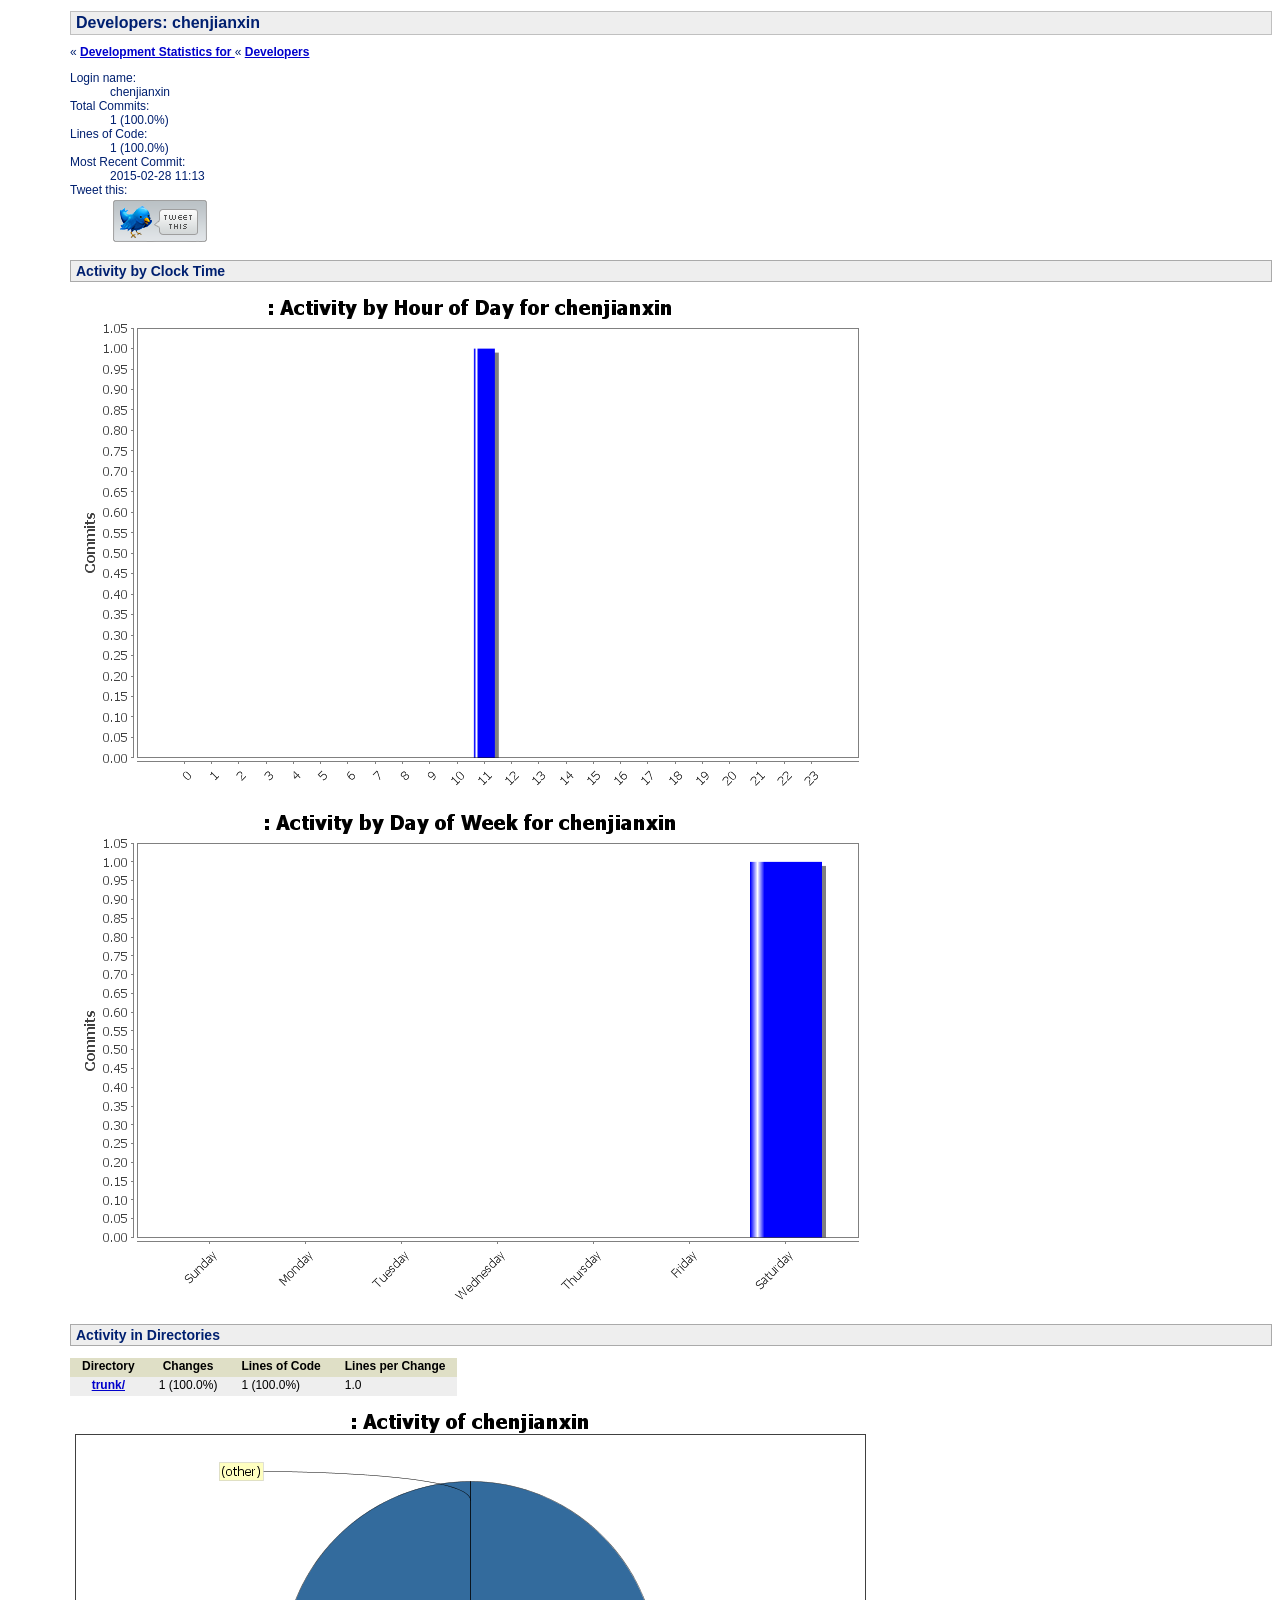
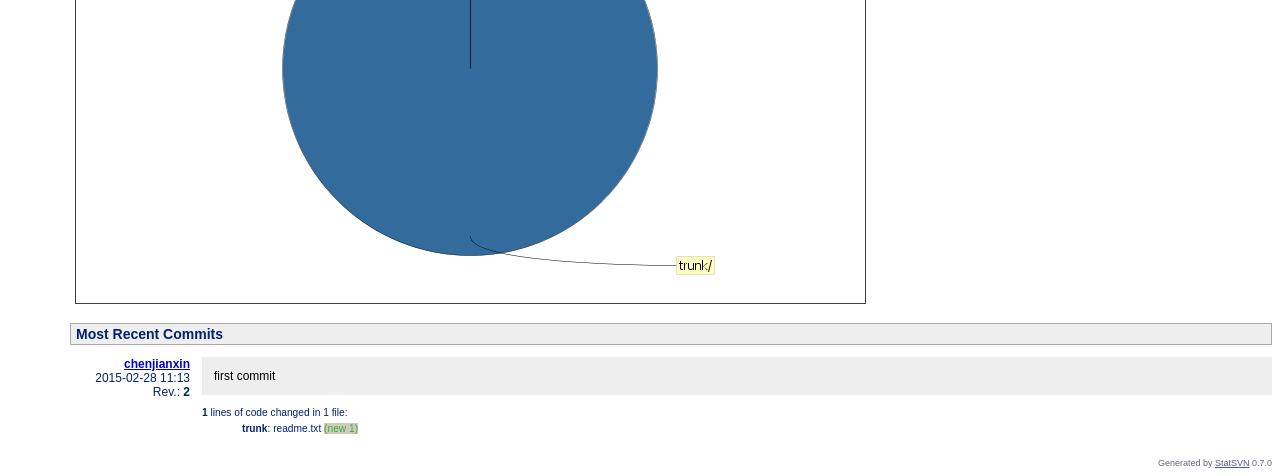
<file: src/main/webapp/statsvn/result/user_chenjianxin.html>
<?xml version="1.0"?>
<!DOCTYPE html PUBLIC "-//W3C//DTD XHTML 1.0 Strict//EN" "http://www.w3.org/TR/xhtml1/DTD/xhtml1-strict.dtd">
<html xmlns="http://www.w3.org/1999/xhtml">
<head>
    <title>StatSVN -  Developers: chenjianxin</title>
 <meta http-equiv="Content-Type" content="text/html; charset=GBK"/>
    <meta name="Generator" content="StatSVN 0.7.0"/>
<link rel="stylesheet" href="objectlab-statcvs.css" type="text/css"/>
<script type="text/javascript" charset="utf-8" src="http://bit.ly/javascript-api.js?version=latest&#38;login=statsvn&#38;apiKey=R_2c362b417d0517c27876cbaca1bb68cc"></script>
<script type="text/javascript" charset="utf-8">
   // wait until page is loaded to call API
   var redir_url;
   var short_url;
   BitlyCB.myShortenCallback = function(data) {
      // this is how to get a result of shortening a single url
      var result;
      short_url=null;
      for (var r in data.results) {
         result = data.results[r];
         result['longUrl'] = r;
         short_url = result['shortUrl'];
         break;
      }
      if (short_url==null) // bit.ly failed
      document.location=redir_url;
      else
      redirToTwitter();
   };
   function shortenTweet(url) {
      if (short_url == null || redir_url!=url) {
      redir_url = url;
      BitlyClient.shorten(document.location, 'BitlyCB.myShortenCallback');
      }
      else
      redirToTwitter();
      return false;
   }
   function redirToTwitter() { 
      // replace {0} which is visible as %7B0} in the link
      document.location = redir_url.replace('%7B0}', short_url);
   }
</script>
  </head>

<body>

<h1> Developers: chenjianxin</h1>
<div id="parentlink">&#171; <a href="index.html">Development Statistics for </a> &#171; <a href="developers.html">Developers</a></div>
<dl class="attributes">
    <dt>Login name:</dt>
    <dd>chenjianxin</dd>
    <dt>Total Commits:</dt>
    <dd>1 (100.0%)</dd>
    <dt>Lines of Code:</dt>
    <dd>1 (100.0%)</dd>
    <dt>Most Recent Commit:</dt>
    <dd><span class="date">2015-02-28 11:13</span></dd>
    <dt>Tweet this:</dt>
    <dd><a onclick="return shortenTweet(this.href);" href="http://twitter.com/home?status=chenjianxin%20contributed%201%20(100.0%25)%20lines%20to%20%20%7B0}%20most%20recent%20commit%202015-02-28%20stats%20by%20StatSVN%20http%3A%2F%2Fstatsvn.org"><img style="border:0px" alt="Tweet this" src="tweet-this.png"/></a></dd>
</dl>

<div class="section">
<h2>Activity by Clock Time</h2>
<p class="chart"><img src="activity_time_chenjianxin.png" alt="Activity by Hour of Day for chenjianxin" width="800" height="500" /></p><p class="chart"><img src="activity_day_chenjianxin.png" alt="Activity by Day of Week for chenjianxin" width="800" height="500" /></p></div>
<div class="section">
<h2>Activity in Directories</h2>
  <table  rules="groups" summary="Overview of this author's activities in different directories">
    <colgroup align="left"/>
    <colgroup align="right"/>
    <colgroup align="right"/>
    <colgroup align="right"/>
    <thead>
      <tr>
        <th>Directory</th>
        <th>Changes</th>
        <th>Lines of Code</th>
        <th>Lines per Change</th>
      </tr>
    </thead>
    <tbody>
      <tr  class="odd">
        <th><a href="dir_trunk.html" class="directory">trunk/</a></th>
        <td>1 (100.0%)</td>
        <td>1 (100.0%)</td>
        <td>1.0</td>
      </tr>
    </tbody>
  </table>

<p class="chart"><img src="directory_sizes_chenjianxin.png" alt="Activity of chenjianxin" width="800" height="500" /></p></div>
<div class="section">
<h2>Most Recent Commits</h2>
<dl class="commitlist">
  <dt><a name="1"></a>
    <a href="user_chenjianxin.html" class="author">chenjianxin</a>
    <span class="date">2015-02-28 11:13</span>
    <span class="revisionNumberOuter">Rev.: <span class="revisionNumberInner">2</span></span>
  </dt>
  <dd>
    <p class="comment">
first commit
    </p>
    <p class="commitdetails"><strong>1</strong> lines of code changed in <span class="files">1 file</span>:</p>
    <ul class="commitdetails">
      <li>
        <strong>trunk</strong>:
        readme.txt&#160;<span class="new">(new&#160;1)</span>
      </li>
    </ul>
  </dd>

</dl>

</div><div id="generatedby">Generated by <a href="http://www.statsvn.org">StatSVN</a> 0.7.0</div>
</body>
</html>
</file>
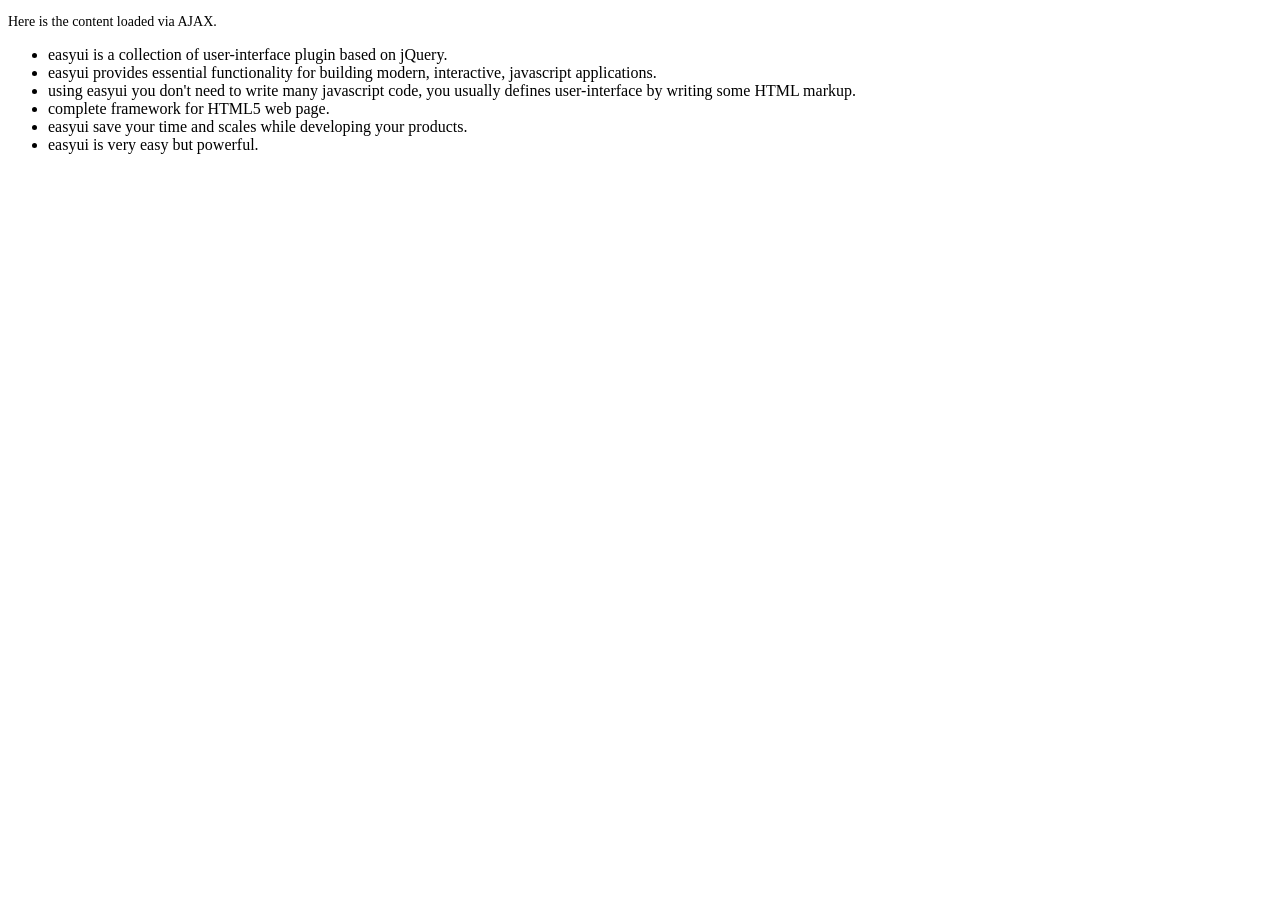
<file: src/main/webapp/ui/jquery-easyui-1.4.1/demo/accordion/_content.html>
<!DOCTYPE html>
<html>
<head>
	<meta charset="UTF-8">
	<title>AJAX Content</title>
</head>
<body>
	<p style="font-size:14px">Here is the content loaded via AJAX.</p>
	<ul>
		<li>easyui is a collection of user-interface plugin based on jQuery.</li>
		<li>easyui provides essential functionality for building modern, interactive, javascript applications.</li>
		<li>using easyui you don't need to write many javascript code, you usually defines user-interface by writing some HTML markup.</li>
		<li>complete framework for HTML5 web page.</li>
		<li>easyui save your time and scales while developing your products.</li>
		<li>easyui is very easy but powerful.</li>
	</ul>
</body>
</html>
</file>
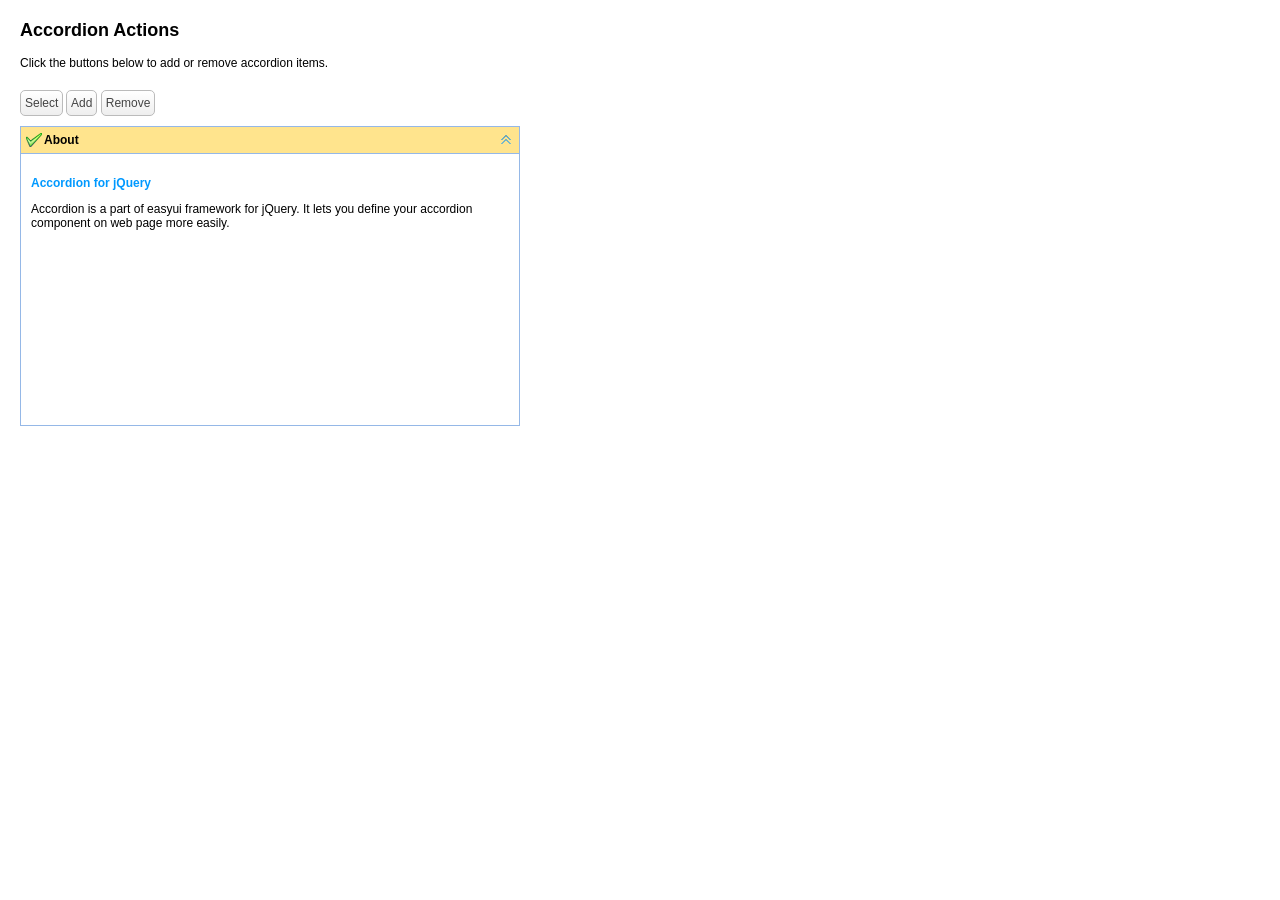
<file: src/main/webapp/ui/jquery-easyui-1.4.1/demo/accordion/actions.html>
<!DOCTYPE html>
<html>
<head>
	<meta charset="UTF-8">
	<title>Accordion Actions - jQuery EasyUI Demo</title>
	<link rel="stylesheet" type="text/css" href="../../themes/default/easyui.css">
	<link rel="stylesheet" type="text/css" href="../../themes/icon.css">
	<link rel="stylesheet" type="text/css" href="../demo.css">
	<script type="text/javascript" src="../../jquery.min.js"></script>
	<script type="text/javascript" src="../../jquery.easyui.min.js"></script>
</head>
<body>
	<h2>Accordion Actions</h2>
	<p>Click the buttons below to add or remove accordion items.</p>
	<div style="margin:20px 0 10px 0;">
		<a href="javascript:void(0)" class="easyui-linkbutton" onclick="selectPanel()">Select</a>
		<a href="javascript:void(0)" class="easyui-linkbutton" onclick="addPanel()">Add</a>
		<a href="javascript:void(0)" class="easyui-linkbutton" onclick="removePanel()">Remove</a>
	</div>
	<div id="aa" class="easyui-accordion" style="width:500px;height:300px;">
		<div title="About" data-options="iconCls:'icon-ok'" style="overflow:auto;padding:10px;">
			<h3 style="color:#0099FF;">Accordion for jQuery</h3>
			<p>Accordion is a part of easyui framework for jQuery. It lets you define your accordion component on web page more easily.</p>
		</div>
	</div>
	<script type="text/javascript">
		function selectPanel(){
			$.messager.prompt('Prompt','Please enter the panel title:',function(s){
				if (s){
					$('#aa').accordion('select',s);
				}
			});
		}
		var idx = 1;
		function addPanel(){
			$('#aa').accordion('add',{
				title:'Title'+idx,
				content:'<div style="padding:10px">Content'+idx+'</div>'
			});
			idx++;
		}
		function removePanel(){
			var pp = $('#aa').accordion('getSelected');
			if (pp){
				var index = $('#aa').accordion('getPanelIndex',pp);
				$('#aa').accordion('remove',index);
			}
		}
	</script>
</body>
</html>
</file>
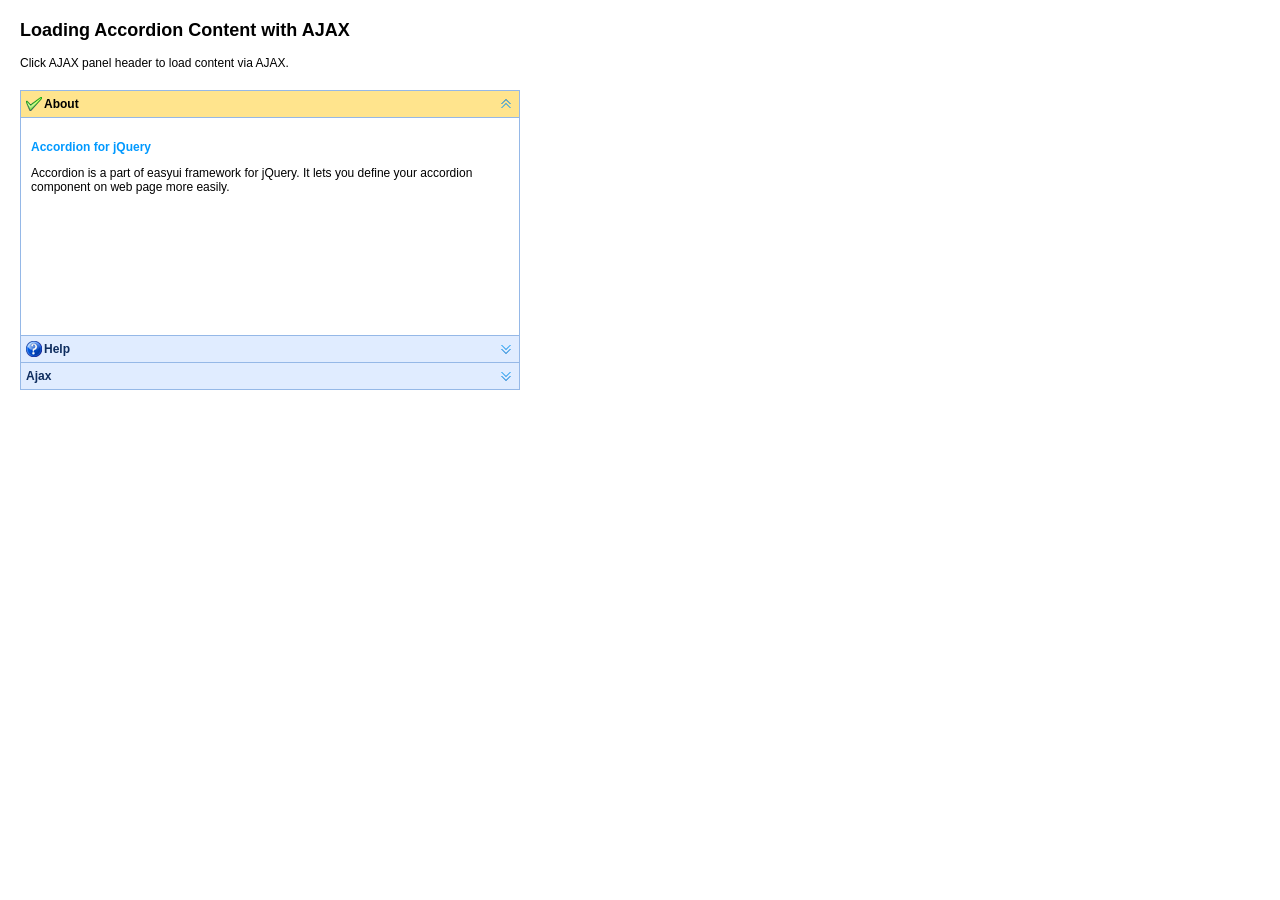
<file: src/main/webapp/ui/jquery-easyui-1.4.1/demo/accordion/ajax.html>
<!DOCTYPE html>
<html>
<head>
	<meta charset="UTF-8">
	<title>Loading Accordion Content with AJAX - jQuery EasyUI Demo</title>
	<link rel="stylesheet" type="text/css" href="../../themes/default/easyui.css">
	<link rel="stylesheet" type="text/css" href="../../themes/icon.css">
	<link rel="stylesheet" type="text/css" href="../demo.css">
	<script type="text/javascript" src="../../jquery.min.js"></script>
	<script type="text/javascript" src="../../jquery.easyui.min.js"></script>
</head>
<body>
	<h2>Loading Accordion Content with AJAX</h2>
	<p>Click AJAX panel header to load content via AJAX.</p>
	<div style="margin:20px 0 10px 0;"></div>
	<div class="easyui-accordion" style="width:500px;height:300px;">
		<div title="About" data-options="iconCls:'icon-ok'" style="overflow:auto;padding:10px;">
			<h3 style="color:#0099FF;">Accordion for jQuery</h3>
			<p>Accordion is a part of easyui framework for jQuery. It lets you define your accordion component on web page more easily.</p>
		</div>
		<div title="Help" data-options="iconCls:'icon-help'" style="padding:10px;">
			<p>The accordion allows you to provide multiple panels and display one or more at a time. Each panel has built-in support for expanding and collapsing. Clicking on a panel header to expand or collapse that panel body. The panel content can be loaded via ajax by specifying a 'href' property. Users can define a panel to be selected. If it is not specified, then the first panel is taken by default.</p> 		
		</div>
		<div title="Ajax" data-options="href:'_content.html'" style="padding:10px">
		</div>
	</div>
</body>
</html>
</file>
<file: src/main/webapp/statsvn/result/objectlab-statcvs.css>
body {
  margin-left: 70px;
    background: #ffffff;
    color: #002070;
    font-family: Verdana, Arial, Helvetica, sans-serif;
    font-size: 12px;
}
h1 {
    padding: 2px 5px;
    border: 1px solid #c0c0c0;
    color: #002070;
    background-color: #eeeeee;
    font-weight: bold;
    font-size: 16px;
}

h2 {
    padding: 2px 5px;
    border: 1px solid #aaaaaa;
    color: #002070;
    background-color: #eeeeee;
    font-size: 14px;
}

#h1 {
#  margin-left: -25px;
#  padding: 0.4em;
#  font-size: 200%;
#  font-weight: bold;
#  color: #000;
#  background-color: #91AB67;
#}
#h2 {
#  margin-left: -25px;
#  margin-top: 3em;
#  padding: 0.3em;
#  font-size: 135%;
#  font-weight: bold;
#  color: #000;
#  background-color: #91AB67;
#}
a:link {
  font-weight: bold;
  text-decoration: underline;
  color: #00c;
}
a:visited {
  font-weight: bold;
  text-decoration: underline;
  color: #808;
}
a:hover {
  font-weight: bold;
  text-decoration: underline;
  color: #f00;
}
a:link img {
  border: 1px solid #00c;
}
a:visited img {
  border: 1px solid #808;
}
a:hover img {
  border: 1px solid #f00;
}
a.webrepository {
  text-decoration: none;
  font-weight: normal;
}
a.webrepository:hover {
  text-decoration: underline;
  font-weight: normal;
}
strong a.webrepository {
  font-weight: bold;
}

.summaryperiod {
  font-size: 85%;
  font-weight: bold;
}

.commitlist .revisionNumberOuter {
  display:block;
}
.commitlist .revisionNumberInner {
  font-weight: bold;
}
.commitlist dt {
  float: left;
  width: 10em;
  margin: 0;
  text-align: right;
}
.commitlist .date {
  font-weight: normal;
  white-space: nowrap;
}
.commitlist dd {
  margin: 0 0 2em 11em;
}
.comment {
  margin: 0 0 1em;
  padding: 1em;
  color: #000;
  background-color: #eeeeee;
}
.commitdetails {
  margin: 0;
  font-size: 85%;
}
ul.commitdetails {
  margin-top: 0.5em;
}
.commitdetails li {
  margin: 0 0 0 5em;
  list-style-type: none;
  text-indent: -5em;
}

.new {
  color: #4a4;
  background-color: #CCCCBB;
}
.del {
  color: #c44;
  background-color: #CCCCBB;
}
.change {
  color: #777;
#  background-color: #CCCCBB;
}

table {
  border-collapse: collapse;
}
table, thead, tfoot, tbody, colgroup, col, tr, th, td {
  border: none;
}
td, th {
  padding: 0.1em 1em 0.3em;
}
thead th {
  text-align: center;
}
thead {
  color: #000;
  background-color: #DFDFC6;
}
tfoot {
  color: #000;
  background-color: #DFDFC6;
}
.odd {
  color: #000;
  background-color: #eeeeee;
}
.even {
  color: #000;
  background-color: #D8D8C8;
}

#generatedby {
  color: #667;
  font-size: 75%;
  margin-top: 2em;
  text-align: right;
}
#generatedby a:link, #generatedby a:visited {
  font-weight: normal;
  color: #559;
}
#generatedby a:hover {
  color: red;
}
</file>
<file: src/main/webapp/ui/jquery-easyui-1.4.1/themes/default/easyui.css>
.panel {
  overflow: hidden;
  text-align: left;
  margin: 0;
  border: 0;
  -moz-border-radius: 0 0 0 0;
  -webkit-border-radius: 0 0 0 0;
  border-radius: 0 0 0 0;
}
.panel-header,
.panel-body {
  border-width: 1px;
  border-style: solid;
}
.panel-header {
  padding: 5px;
  position: relative;
}
.panel-title {
  background: url('images/blank.gif') no-repeat;
}
.panel-header-noborder {
  border-width: 0 0 1px 0;
}
.panel-body {
  overflow: auto;
  border-top-width: 0;
  padding: 0;
}
.panel-body-noheader {
  border-top-width: 1px;
}
.panel-body-noborder {
  border-width: 0px;
}
.panel-body-nobottom {
  border-bottom-width: 0;
}
.panel-with-icon {
  padding-left: 18px;
}
.panel-icon,
.panel-tool {
  position: absolute;
  top: 50%;
  margin-top: -8px;
  height: 16px;
  overflow: hidden;
}
.panel-icon {
  left: 5px;
  width: 16px;
}
.panel-tool {
  right: 5px;
  width: auto;
}
.panel-tool a {
  display: inline-block;
  width: 16px;
  height: 16px;
  opacity: 0.6;
  filter: alpha(opacity=60);
  margin: 0 0 0 2px;
  vertical-align: top;
}
.panel-tool a:hover {
  opacity: 1;
  filter: alpha(opacity=100);
  background-color: #eaf2ff;
  -moz-border-radius: 3px 3px 3px 3px;
  -webkit-border-radius: 3px 3px 3px 3px;
  border-radius: 3px 3px 3px 3px;
}
.panel-loading {
  padding: 11px 0px 10px 30px;
}
.panel-noscroll {
  overflow: hidden;
}
.panel-fit,
.panel-fit body {
  height: 100%;
  margin: 0;
  padding: 0;
  border: 0;
  overflow: hidden;
}
.panel-loading {
  background: url('images/loading.gif') no-repeat 10px 10px;
}
.panel-tool-close {
  background: url('images/panel_tools.png') no-repeat -16px 0px;
}
.panel-tool-min {
  background: url('images/panel_tools.png') no-repeat 0px 0px;
}
.panel-tool-max {
  background: url('images/panel_tools.png') no-repeat 0px -16px;
}
.panel-tool-restore {
  background: url('images/panel_tools.png') no-repeat -16px -16px;
}
.panel-tool-collapse {
  background: url('images/panel_tools.png') no-repeat -32px 0;
}
.panel-tool-expand {
  background: url('images/panel_tools.png') no-repeat -32px -16px;
}
.panel-header,
.panel-body {
  border-color: #95B8E7;
}
.panel-header {
  background-color: #E0ECFF;
  background: -webkit-linear-gradient(top,#EFF5FF 0,#E0ECFF 100%);
  background: -moz-linear-gradient(top,#EFF5FF 0,#E0ECFF 100%);
  background: -o-linear-gradient(top,#EFF5FF 0,#E0ECFF 100%);
  background: linear-gradient(to bottom,#EFF5FF 0,#E0ECFF 100%);
  background-repeat: repeat-x;
  filter: progid:DXImageTransform.Microsoft.gradient(startColorstr=#EFF5FF,endColorstr=#E0ECFF,GradientType=0);
}
.panel-body {
  background-color: #ffffff;
  color: #000000;
  font-size: 12px;
}
.panel-title {
  font-size: 12px;
  font-weight: bold;
  color: #0E2D5F;
  height: 16px;
  line-height: 16px;
}
.panel-footer {
  border: 1px solid #95B8E7;
  overflow: hidden;
  background: #F4F4F4;
}
.panel-footer-noborder {
  border-width: 1px 0 0 0;
}
.accordion {
  overflow: hidden;
  border-width: 1px;
  border-style: solid;
}
.accordion .accordion-header {
  border-width: 0 0 1px;
  cursor: pointer;
}
.accordion .accordion-body {
  border-width: 0 0 1px;
}
.accordion-noborder {
  border-width: 0;
}
.accordion-noborder .accordion-header {
  border-width: 0 0 1px;
}
.accordion-noborder .accordion-body {
  border-width: 0 0 1px;
}
.accordion-collapse {
  background: url('images/accordion_arrows.png') no-repeat 0 0;
}
.accordion-expand {
  background: url('images/accordion_arrows.png') no-repeat -16px 0;
}
.accordion {
  background: #ffffff;
  border-color: #95B8E7;
}
.accordion .accordion-header {
  background: #E0ECFF;
  filter: none;
}
.accordion .accordion-header-selected {
  background: #ffe48d;
}
.accordion .accordion-header-selected .panel-title {
  color: #000000;
}
.window {
  overflow: hidden;
  padding: 5px;
  border-width: 1px;
  border-style: solid;
}
.window .window-header {
  background: transparent;
  padding: 0px 0px 6px 0px;
}
.window .window-body {
  border-width: 1px;
  border-style: solid;
  border-top-width: 0px;
}
.window .window-body-noheader {
  border-top-width: 1px;
}
.window .panel-body-nobottom {
  border-bottom-width: 0;
}
.window .window-header .panel-icon,
.window .window-header .panel-tool {
  top: 50%;
  margin-top: -11px;
}
.window .window-header .panel-icon {
  left: 1px;
}
.window .window-header .panel-tool {
  right: 1px;
}
.window .window-header .panel-with-icon {
  padding-left: 18px;
}
.window-proxy {
  position: absolute;
  overflow: hidden;
}
.window-proxy-mask {
  position: absolute;
  filter: alpha(opacity=5);
  opacity: 0.05;
}
.window-mask {
  position: absolute;
  left: 0;
  top: 0;
  width: 100%;
  height: 100%;
  filter: alpha(opacity=40);
  opacity: 0.40;
  font-size: 1px;
  overflow: hidden;
}
.window,
.window-shadow {
  position: absolute;
  -moz-border-radius: 5px 5px 5px 5px;
  -webkit-border-radius: 5px 5px 5px 5px;
  border-radius: 5px 5px 5px 5px;
}
.window-shadow {
  background: #ccc;
  -moz-box-shadow: 2px 2px 3px #cccccc;
  -webkit-box-shadow: 2px 2px 3px #cccccc;
  box-shadow: 2px 2px 3px #cccccc;
  filter: progid:DXImageTransform.Microsoft.Blur(pixelRadius=2,MakeShadow=false,ShadowOpacity=0.2);
}
.window,
.window .window-body {
  border-color: #95B8E7;
}
.window {
  background-color: #E0ECFF;
  background: -webkit-linear-gradient(top,#EFF5FF 0,#E0ECFF 20%);
  background: -moz-linear-gradient(top,#EFF5FF 0,#E0ECFF 20%);
  background: -o-linear-gradient(top,#EFF5FF 0,#E0ECFF 20%);
  background: linear-gradient(to bottom,#EFF5FF 0,#E0ECFF 20%);
  background-repeat: repeat-x;
  filter: progid:DXImageTransform.Microsoft.gradient(startColorstr=#EFF5FF,endColorstr=#E0ECFF,GradientType=0);
}
.window-proxy {
  border: 1px dashed #95B8E7;
}
.window-proxy-mask,
.window-mask {
  background: #ccc;
}
.window .panel-footer {
  border: 1px solid #95B8E7;
  position: relative;
  top: -1px;
}
.dialog-content {
  overflow: auto;
}
.dialog-toolbar {
  padding: 2px 5px;
}
.dialog-tool-separator {
  float: left;
  height: 24px;
  border-left: 1px solid #ccc;
  border-right: 1px solid #fff;
  margin: 2px 1px;
}
.dialog-button {
  padding: 5px;
  text-align: right;
}
.dialog-button .l-btn {
  margin-left: 5px;
}
.dialog-toolbar,
.dialog-button {
  background: #F4F4F4;
  border-width: 1px;
  border-style: solid;
}
.dialog-toolbar {
  border-color: #95B8E7 #95B8E7 #dddddd #95B8E7;
}
.dialog-button {
  border-color: #dddddd #95B8E7 #95B8E7 #95B8E7;
}
.l-btn {
  text-decoration: none;
  display: inline-block;
  overflow: hidden;
  margin: 0;
  padding: 0;
  cursor: pointer;
  outline: none;
  text-align: center;
  vertical-align: middle;
}
.l-btn-plain {
  border: 0;
  padding: 1px;
}
.l-btn-left {
  display: inline-block;
  position: relative;
  overflow: hidden;
  margin: 0;
  padding: 0;
  vertical-align: top;
}
.l-btn-text {
  display: inline-block;
  vertical-align: top;
  width: auto;
  line-height: 24px;
  font-size: 12px;
  padding: 0;
  margin: 0 4px;
}
.l-btn-icon {
  display: inline-block;
  width: 16px;
  height: 16px;
  line-height: 16px;
  position: absolute;
  top: 50%;
  margin-top: -8px;
  font-size: 1px;
}
.l-btn span span .l-btn-empty {
  display: inline-block;
  margin: 0;
  width: 16px;
  height: 24px;
  font-size: 1px;
  vertical-align: top;
}
.l-btn span .l-btn-icon-left {
  padding: 0 0 0 20px;
  background-position: left center;
}
.l-btn span .l-btn-icon-right {
  padding: 0 20px 0 0;
  background-position: right center;
}
.l-btn-icon-left .l-btn-text {
  margin: 0 4px 0 24px;
}
.l-btn-icon-left .l-btn-icon {
  left: 4px;
}
.l-btn-icon-right .l-btn-text {
  margin: 0 24px 0 4px;
}
.l-btn-icon-right .l-btn-icon {
  right: 4px;
}
.l-btn-icon-top .l-btn-text {
  margin: 20px 4px 0 4px;
}
.l-btn-icon-top .l-btn-icon {
  top: 4px;
  left: 50%;
  margin: 0 0 0 -8px;
}
.l-btn-icon-bottom .l-btn-text {
  margin: 0 4px 20px 4px;
}
.l-btn-icon-bottom .l-btn-icon {
  top: auto;
  bottom: 4px;
  left: 50%;
  margin: 0 0 0 -8px;
}
.l-btn-left .l-btn-empty {
  margin: 0 4px;
  width: 16px;
}
.l-btn-plain:hover {
  padding: 0;
}
.l-btn-focus {
  outline: #0000FF dotted thin;
}
.l-btn-large .l-btn-text {
  line-height: 40px;
}
.l-btn-large .l-btn-icon {
  width: 32px;
  height: 32px;
  line-height: 32px;
  margin-top: -16px;
}
.l-btn-large .l-btn-icon-left .l-btn-text {
  margin-left: 40px;
}
.l-btn-large .l-btn-icon-right .l-btn-text {
  margin-right: 40px;
}
.l-btn-large .l-btn-icon-top .l-btn-text {
  margin-top: 36px;
  line-height: 24px;
  min-width: 32px;
}
.l-btn-large .l-btn-icon-top .l-btn-icon {
  margin: 0 0 0 -16px;
}
.l-btn-large .l-btn-icon-bottom .l-btn-text {
  margin-bottom: 36px;
  line-height: 24px;
  min-width: 32px;
}
.l-btn-large .l-btn-icon-bottom .l-btn-icon {
  margin: 0 0 0 -16px;
}
.l-btn-large .l-btn-left .l-btn-empty {
  margin: 0 4px;
  width: 32px;
}
.l-btn {
  color: #444;
  background: #fafafa;
  background-repeat: repeat-x;
  border: 1px solid #bbb;
  background: -webkit-linear-gradient(top,#ffffff 0,#eeeeee 100%);
  background: -moz-linear-gradient(top,#ffffff 0,#eeeeee 100%);
  background: -o-linear-gradient(top,#ffffff 0,#eeeeee 100%);
  background: linear-gradient(to bottom,#ffffff 0,#eeeeee 100%);
  background-repeat: repeat-x;
  filter: progid:DXImageTransform.Microsoft.gradient(startColorstr=#ffffff,endColorstr=#eeeeee,GradientType=0);
  -moz-border-radius: 5px 5px 5px 5px;
  -webkit-border-radius: 5px 5px 5px 5px;
  border-radius: 5px 5px 5px 5px;
}
.l-btn:hover {
  background: #eaf2ff;
  color: #000000;
  border: 1px solid #b7d2ff;
  filter: none;
}
.l-btn-plain {
  background: transparent;
  border: 0;
  filter: none;
}
.l-btn-plain:hover {
  background: #eaf2ff;
  color: #000000;
  border: 1px solid #b7d2ff;
  -moz-border-radius: 5px 5px 5px 5px;
  -webkit-border-radius: 5px 5px 5px 5px;
  border-radius: 5px 5px 5px 5px;
}
.l-btn-disabled,
.l-btn-disabled:hover {
  opacity: 0.5;
  cursor: default;
  background: #fafafa;
  color: #444;
  background: -webkit-linear-gradient(top,#ffffff 0,#eeeeee 100%);
  background: -moz-linear-gradient(top,#ffffff 0,#eeeeee 100%);
  background: -o-linear-gradient(top,#ffffff 0,#eeeeee 100%);
  background: linear-gradient(to bottom,#ffffff 0,#eeeeee 100%);
  background-repeat: repeat-x;
  filter: progid:DXImageTransform.Microsoft.gradient(startColorstr=#ffffff,endColorstr=#eeeeee,GradientType=0);
}
.l-btn-disabled .l-btn-text,
.l-btn-disabled .l-btn-icon {
  filter: alpha(opacity=50);
}
.l-btn-plain-disabled,
.l-btn-plain-disabled:hover {
  background: transparent;
  filter: alpha(opacity=50);
}
.l-btn-selected,
.l-btn-selected:hover {
  background: #ddd;
  filter: none;
}
.l-btn-plain-selected,
.l-btn-plain-selected:hover {
  background: #ddd;
}
.textbox {
  position: relative;
  border: 1px solid #95B8E7;
  background-color: #fff;
  vertical-align: middle;
  display: inline-block;
  overflow: hidden;
  white-space: nowrap;
  margin: 0;
  padding: 0;
  -moz-border-radius: 5px 5px 5px 5px;
  -webkit-border-radius: 5px 5px 5px 5px;
  border-radius: 5px 5px 5px 5px;
}
.textbox .textbox-text {
  font-size: 12px;
  border: 0;
  margin: 0;
  padding: 4px;
  white-space: normal;
  vertical-align: top;
  outline-style: none;
  resize: none;
  -moz-border-radius: 5px 5px 5px 5px;
  -webkit-border-radius: 5px 5px 5px 5px;
  border-radius: 5px 5px 5px 5px;
}
.textbox .textbox-prompt {
  font-size: 12px;
  color: #aaa;
}
.textbox-button,
.textbox-button:hover {
  position: absolute;
  top: 0;
  padding: 0;
  vertical-align: top;
  -moz-border-radius: 0 0 0 0;
  -webkit-border-radius: 0 0 0 0;
  border-radius: 0 0 0 0;
}
.textbox-button-right,
.textbox-button-right:hover {
  border-width: 0 0 0 1px;
}
.textbox-button-left,
.textbox-button-left:hover {
  border-width: 0 1px 0 0;
}
.textbox-addon {
  position: absolute;
  top: 0;
}
.textbox-icon {
  display: inline-block;
  width: 18px;
  height: 20px;
  overflow: hidden;
  vertical-align: top;
  background-position: center center;
  cursor: pointer;
  opacity: 0.6;
  filter: alpha(opacity=60);
  text-decoration: none;
  outline-style: none;
}
.textbox-icon-disabled,
.textbox-icon-readonly {
  cursor: default;
}
.textbox-icon:hover {
  opacity: 1.0;
  filter: alpha(opacity=100);
}
.textbox-icon-disabled:hover {
  opacity: 0.6;
  filter: alpha(opacity=60);
}
.textbox-focused {
  -moz-box-shadow: 0 0 3px 0 #95B8E7;
  -webkit-box-shadow: 0 0 3px 0 #95B8E7;
  box-shadow: 0 0 3px 0 #95B8E7;
}
.textbox-invalid {
  border-color: #ffa8a8;
  background-color: #fff3f3;
}
.filebox .textbox-value {
  vertical-align: top;
  position: absolute;
  top: 0;
  left: -5000px;
}
.combo {
  display: inline-block;
  white-space: nowrap;
  margin: 0;
  padding: 0;
  border-width: 1px;
  border-style: solid;
  overflow: hidden;
  vertical-align: middle;
}
.combo .combo-text {
  font-size: 12px;
  border: 0px;
  margin: 0;
  padding: 0px 2px;
  vertical-align: baseline;
}
.combo-arrow {
  width: 18px;
  height: 20px;
  overflow: hidden;
  display: inline-block;
  vertical-align: top;
  cursor: pointer;
  opacity: 0.6;
  filter: alpha(opacity=60);
}
.combo-arrow-hover {
  opacity: 1.0;
  filter: alpha(opacity=100);
}
.combo-panel {
  overflow: auto;
}
.combo-arrow {
  background: url('images/combo_arrow.png') no-repeat center center;
}
.combo-panel {
  background-color: #ffffff;
}
.combo {
  border-color: #95B8E7;
  background-color: #fff;
}
.combo-arrow {
  background-color: #E0ECFF;
}
.combo-arrow-hover {
  background-color: #eaf2ff;
}
.combo-arrow:hover {
  background-color: #eaf2ff;
}
.combo .textbox-icon-disabled:hover {
  cursor: default;
}
.textbox-invalid {
  border-color: #ffa8a8;
  background-color: #fff3f3;
}
.combobox-item,
.combobox-group {
  font-size: 12px;
  padding: 3px;
  padding-right: 0px;
}
.combobox-item-disabled {
  opacity: 0.5;
  filter: alpha(opacity=50);
}
.combobox-gitem {
  padding-left: 10px;
}
.combobox-group {
  font-weight: bold;
}
.combobox-item-hover {
  background-color: #eaf2ff;
  color: #000000;
}
.combobox-item-selected {
  background-color: #ffe48d;
  color: #000000;
}
.layout {
  position: relative;
  overflow: hidden;
  margin: 0;
  padding: 0;
  z-index: 0;
}
.layout-panel {
  position: absolute;
  overflow: hidden;
}
.layout-panel-east,
.layout-panel-west {
  z-index: 2;
}
.layout-panel-north,
.layout-panel-south {
  z-index: 3;
}
.layout-expand {
  position: absolute;
  padding: 0px;
  font-size: 1px;
  cursor: pointer;
  z-index: 1;
}
.layout-expand .panel-header,
.layout-expand .panel-body {
  background: transparent;
  filter: none;
  overflow: hidden;
}
.layout-expand .panel-header {
  border-bottom-width: 0px;
}
.layout-split-proxy-h,
.layout-split-proxy-v {
  position: absolute;
  font-size: 1px;
  display: none;
  z-index: 5;
}
.layout-split-proxy-h {
  width: 5px;
  cursor: e-resize;
}
.layout-split-proxy-v {
  height: 5px;
  cursor: n-resize;
}
.layout-mask {
  position: absolute;
  background: #fafafa;
  filter: alpha(opacity=10);
  opacity: 0.10;
  z-index: 4;
}
.layout-button-up {
  background: url('images/layout_arrows.png') no-repeat -16px -16px;
}
.layout-button-down {
  background: url('images/layout_arrows.png') no-repeat -16px 0;
}
.layout-button-left {
  background: url('images/layout_arrows.png') no-repeat 0 0;
}
.layout-button-right {
  background: url('images/layout_arrows.png') no-repeat 0 -16px;
}
.layout-split-proxy-h,
.layout-split-proxy-v {
  background-color: #aac5e7;
}
.layout-split-north {
  border-bottom: 5px solid #E6EEF8;
}
.layout-split-south {
  border-top: 5px solid #E6EEF8;
}
.layout-split-east {
  border-left: 5px solid #E6EEF8;
}
.layout-split-west {
  border-right: 5px solid #E6EEF8;
}
.layout-expand {
  background-color: #E0ECFF;
}
.layout-expand-over {
  background-color: #E0ECFF;
}
.tabs-container {
  overflow: hidden;
}
.tabs-header {
  border-width: 1px;
  border-style: solid;
  border-bottom-width: 0;
  position: relative;
  padding: 0;
  padding-top: 2px;
  overflow: hidden;
}
.tabs-header-plain {
  border: 0;
  background: transparent;
}
.tabs-scroller-left,
.tabs-scroller-right {
  position: absolute;
  top: auto;
  bottom: 0;
  width: 18px;
  font-size: 1px;
  display: none;
  cursor: pointer;
  border-width: 1px;
  border-style: solid;
}
.tabs-scroller-left {
  left: 0;
}
.tabs-scroller-right {
  right: 0;
}
.tabs-tool {
  position: absolute;
  bottom: 0;
  padding: 1px;
  overflow: hidden;
  border-width: 1px;
  border-style: solid;
}
.tabs-header-plain .tabs-tool {
  padding: 0 1px;
}
.tabs-wrap {
  position: relative;
  left: 0;
  overflow: hidden;
  width: 100%;
  margin: 0;
  padding: 0;
}
.tabs-scrolling {
  margin-left: 18px;
  margin-right: 18px;
}
.tabs-disabled {
  opacity: 0.3;
  filter: alpha(opacity=30);
}
.tabs {
  list-style-type: none;
  height: 26px;
  margin: 0px;
  padding: 0px;
  padding-left: 4px;
  width: 50000px;
  border-style: solid;
  border-width: 0 0 1px 0;
}
.tabs li {
  float: left;
  display: inline-block;
  margin: 0 4px -1px 0;
  padding: 0;
  position: relative;
  border: 0;
}
.tabs li a.tabs-inner {
  display: inline-block;
  text-decoration: none;
  margin: 0;
  padding: 0 10px;
  height: 25px;
  line-height: 25px;
  text-align: center;
  white-space: nowrap;
  border-width: 1px;
  border-style: solid;
  -moz-border-radius: 5px 5px 0 0;
  -webkit-border-radius: 5px 5px 0 0;
  border-radius: 5px 5px 0 0;
}
.tabs li.tabs-selected a.tabs-inner {
  font-weight: bold;
  outline: none;
}
.tabs li.tabs-selected a:hover.tabs-inner {
  cursor: default;
  pointer: default;
}
.tabs li a.tabs-close,
.tabs-p-tool {
  position: absolute;
  font-size: 1px;
  display: block;
  height: 12px;
  padding: 0;
  top: 50%;
  margin-top: -6px;
  overflow: hidden;
}
.tabs li a.tabs-close {
  width: 12px;
  right: 5px;
  opacity: 0.6;
  filter: alpha(opacity=60);
}
.tabs-p-tool {
  right: 16px;
}
.tabs-p-tool a {
  display: inline-block;
  font-size: 1px;
  width: 12px;
  height: 12px;
  margin: 0;
  opacity: 0.6;
  filter: alpha(opacity=60);
}
.tabs li a:hover.tabs-close,
.tabs-p-tool a:hover {
  opacity: 1;
  filter: alpha(opacity=100);
  cursor: hand;
  cursor: pointer;
}
.tabs-with-icon {
  padding-left: 18px;
}
.tabs-icon {
  position: absolute;
  width: 16px;
  height: 16px;
  left: 10px;
  top: 50%;
  margin-top: -8px;
}
.tabs-title {
  font-size: 12px;
}
.tabs-closable {
  padding-right: 8px;
}
.tabs-panels {
  margin: 0px;
  padding: 0px;
  border-width: 1px;
  border-style: solid;
  border-top-width: 0;
  overflow: hidden;
}
.tabs-header-bottom {
  border-width: 0 1px 1px 1px;
  padding: 0 0 2px 0;
}
.tabs-header-bottom .tabs {
  border-width: 1px 0 0 0;
}
.tabs-header-bottom .tabs li {
  margin: -1px 4px 0 0;
}
.tabs-header-bottom .tabs li a.tabs-inner {
  -moz-border-radius: 0 0 5px 5px;
  -webkit-border-radius: 0 0 5px 5px;
  border-radius: 0 0 5px 5px;
}
.tabs-header-bottom .tabs-tool {
  top: 0;
}
.tabs-header-bottom .tabs-scroller-left,
.tabs-header-bottom .tabs-scroller-right {
  top: 0;
  bottom: auto;
}
.tabs-panels-top {
  border-width: 1px 1px 0 1px;
}
.tabs-header-left {
  float: left;
  border-width: 1px 0 1px 1px;
  padding: 0;
}
.tabs-header-right {
  float: right;
  border-width: 1px 1px 1px 0;
  padding: 0;
}
.tabs-header-left .tabs-wrap,
.tabs-header-right .tabs-wrap {
  height: 100%;
}
.tabs-header-left .tabs {
  height: 100%;
  padding: 4px 0 0 4px;
  border-width: 0 1px 0 0;
}
.tabs-header-right .tabs {
  height: 100%;
  padding: 4px 4px 0 0;
  border-width: 0 0 0 1px;
}
.tabs-header-left .tabs li,
.tabs-header-right .tabs li {
  display: block;
  width: 100%;
  position: relative;
}
.tabs-header-left .tabs li {
  left: auto;
  right: 0;
  margin: 0 -1px 4px 0;
  float: right;
}
.tabs-header-right .tabs li {
  left: 0;
  right: auto;
  margin: 0 0 4px -1px;
  float: left;
}
.tabs-header-left .tabs li a.tabs-inner {
  display: block;
  text-align: left;
  -moz-border-radius: 5px 0 0 5px;
  -webkit-border-radius: 5px 0 0 5px;
  border-radius: 5px 0 0 5px;
}
.tabs-header-right .tabs li a.tabs-inner {
  display: block;
  text-align: left;
  -moz-border-radius: 0 5px 5px 0;
  -webkit-border-radius: 0 5px 5px 0;
  border-radius: 0 5px 5px 0;
}
.tabs-panels-right {
  float: right;
  border-width: 1px 1px 1px 0;
}
.tabs-panels-left {
  float: left;
  border-width: 1px 0 1px 1px;
}
.tabs-header-noborder,
.tabs-panels-noborder {
  border: 0px;
}
.tabs-header-plain {
  border: 0px;
  background: transparent;
}
.tabs-scroller-left {
  background: #E0ECFF url('images/tabs_icons.png') no-repeat 1px center;
}
.tabs-scroller-right {
  background: #E0ECFF url('images/tabs_icons.png') no-repeat -15px center;
}
.tabs li a.tabs-close {
  background: url('images/tabs_icons.png') no-repeat -34px center;
}
.tabs li a.tabs-inner:hover {
  background: #eaf2ff;
  color: #000000;
  filter: none;
}
.tabs li.tabs-selected a.tabs-inner {
  background-color: #ffffff;
  color: #0E2D5F;
  background: -webkit-linear-gradient(top,#EFF5FF 0,#ffffff 100%);
  background: -moz-linear-gradient(top,#EFF5FF 0,#ffffff 100%);
  background: -o-linear-gradient(top,#EFF5FF 0,#ffffff 100%);
  background: linear-gradient(to bottom,#EFF5FF 0,#ffffff 100%);
  background-repeat: repeat-x;
  filter: progid:DXImageTransform.Microsoft.gradient(startColorstr=#EFF5FF,endColorstr=#ffffff,GradientType=0);
}
.tabs-header-bottom .tabs li.tabs-selected a.tabs-inner {
  background: -webkit-linear-gradient(top,#ffffff 0,#EFF5FF 100%);
  background: -moz-linear-gradient(top,#ffffff 0,#EFF5FF 100%);
  background: -o-linear-gradient(top,#ffffff 0,#EFF5FF 100%);
  background: linear-gradient(to bottom,#ffffff 0,#EFF5FF 100%);
  background-repeat: repeat-x;
  filter: progid:DXImageTransform.Microsoft.gradient(startColorstr=#ffffff,endColorstr=#EFF5FF,GradientType=0);
}
.tabs-header-left .tabs li.tabs-selected a.tabs-inner {
  background: -webkit-linear-gradient(left,#EFF5FF 0,#ffffff 100%);
  background: -moz-linear-gradient(left,#EFF5FF 0,#ffffff 100%);
  background: -o-linear-gradient(left,#EFF5FF 0,#ffffff 100%);
  background: linear-gradient(to right,#EFF5FF 0,#ffffff 100%);
  background-repeat: repeat-y;
  filter: progid:DXImageTransform.Microsoft.gradient(startColorstr=#EFF5FF,endColorstr=#ffffff,GradientType=1);
}
.tabs-header-right .tabs li.tabs-selected a.tabs-inner {
  background: -webkit-linear-gradient(left,#ffffff 0,#EFF5FF 100%);
  background: -moz-linear-gradient(left,#ffffff 0,#EFF5FF 100%);
  background: -o-linear-gradient(left,#ffffff 0,#EFF5FF 100%);
  background: linear-gradient(to right,#ffffff 0,#EFF5FF 100%);
  background-repeat: repeat-y;
  filter: progid:DXImageTransform.Microsoft.gradient(startColorstr=#ffffff,endColorstr=#EFF5FF,GradientType=1);
}
.tabs li a.tabs-inner {
  color: #0E2D5F;
  background-color: #E0ECFF;
  background: -webkit-linear-gradient(top,#EFF5FF 0,#E0ECFF 100%);
  background: -moz-linear-gradient(top,#EFF5FF 0,#E0ECFF 100%);
  background: -o-linear-gradient(top,#EFF5FF 0,#E0ECFF 100%);
  background: linear-gradient(to bottom,#EFF5FF 0,#E0ECFF 100%);
  background-repeat: repeat-x;
  filter: progid:DXImageTransform.Microsoft.gradient(startColorstr=#EFF5FF,endColorstr=#E0ECFF,GradientType=0);
}
.tabs-header,
.tabs-tool {
  background-color: #E0ECFF;
}
.tabs-header-plain {
  background: transparent;
}
.tabs-header,
.tabs-scroller-left,
.tabs-scroller-right,
.tabs-tool,
.tabs,
.tabs-panels,
.tabs li a.tabs-inner,
.tabs li.tabs-selected a.tabs-inner,
.tabs-header-bottom .tabs li.tabs-selected a.tabs-inner,
.tabs-header-left .tabs li.tabs-selected a.tabs-inner,
.tabs-header-right .tabs li.tabs-selected a.tabs-inner {
  border-color: #95B8E7;
}
.tabs-p-tool a:hover,
.tabs li a:hover.tabs-close,
.tabs-scroller-over {
  background-color: #eaf2ff;
}
.tabs li.tabs-selected a.tabs-inner {
  border-bottom: 1px solid #ffffff;
}
.tabs-header-bottom .tabs li.tabs-selected a.tabs-inner {
  border-top: 1px solid #ffffff;
}
.tabs-header-left .tabs li.tabs-selected a.tabs-inner {
  border-right: 1px solid #ffffff;
}
.tabs-header-right .tabs li.tabs-selected a.tabs-inner {
  border-left: 1px solid #ffffff;
}
.datagrid .panel-body {
  overflow: hidden;
  position: relative;
}
.datagrid-view {
  position: relative;
  overflow: hidden;
}
.datagrid-view1,
.datagrid-view2 {
  position: absolute;
  overflow: hidden;
  top: 0;
}
.datagrid-view1 {
  left: 0;
}
.datagrid-view2 {
  right: 0;
}
.datagrid-mask {
  position: absolute;
  left: 0;
  top: 0;
  width: 100%;
  height: 100%;
  opacity: 0.3;
  filter: alpha(opacity=30);
  display: none;
}
.datagrid-mask-msg {
  position: absolute;
  top: 50%;
  margin-top: -20px;
  padding: 10px 5px 10px 30px;
  width: auto;
  height: 16px;
  border-width: 2px;
  border-style: solid;
  display: none;
}
.datagrid-sort-icon {
  padding: 0;
}
.datagrid-toolbar {
  height: auto;
  padding: 1px 2px;
  border-width: 0 0 1px 0;
  border-style: solid;
}
.datagrid-btn-separator {
  float: left;
  height: 24px;
  border-left: 1px solid #ccc;
  border-right: 1px solid #fff;
  margin: 2px 1px;
}
.datagrid .datagrid-pager {
  display: block;
  margin: 0;
  border-width: 1px 0 0 0;
  border-style: solid;
}
.datagrid .datagrid-pager-top {
  border-width: 0 0 1px 0;
}
.datagrid-header {
  overflow: hidden;
  cursor: default;
  border-width: 0 0 1px 0;
  border-style: solid;
}
.datagrid-header-inner {
  float: left;
  width: 10000px;
}
.datagrid-header-row,
.datagrid-row {
  height: 25px;
}
.datagrid-header td,
.datagrid-body td,
.datagrid-footer td {
  border-width: 0 1px 1px 0;
  border-style: dotted;
  margin: 0;
  padding: 0;
}
.datagrid-cell,
.datagrid-cell-group,
.datagrid-header-rownumber,
.datagrid-cell-rownumber {
  margin: 0;
  padding: 0 4px;
  white-space: nowrap;
  word-wrap: normal;
  overflow: hidden;
  height: 18px;
  line-height: 18px;
  font-size: 12px;
}
.datagrid-header .datagrid-cell {
  height: auto;
}
.datagrid-header .datagrid-cell span {
  font-size: 12px;
}
.datagrid-cell-group {
  text-align: center;
}
.datagrid-header-rownumber,
.datagrid-cell-rownumber {
  width: 25px;
  text-align: center;
  margin: 0;
  padding: 0;
}
.datagrid-body {
  margin: 0;
  padding: 0;
  overflow: auto;
  zoom: 1;
}
.datagrid-view1 .datagrid-body-inner {
  padding-bottom: 20px;
}
.datagrid-view1 .datagrid-body {
  overflow: hidden;
}
.datagrid-footer {
  overflow: hidden;
}
.datagrid-footer-inner {
  border-width: 1px 0 0 0;
  border-style: solid;
  width: 10000px;
  float: left;
}
.datagrid-row-editing .datagrid-cell {
  height: auto;
}
.datagrid-header-check,
.datagrid-cell-check {
  padding: 0;
  width: 27px;
  height: 18px;
  font-size: 1px;
  text-align: center;
  overflow: hidden;
}
.datagrid-header-check input,
.datagrid-cell-check input {
  margin: 0;
  padding: 0;
  width: 15px;
  height: 18px;
}
.datagrid-resize-proxy {
  position: absolute;
  width: 1px;
  height: 10000px;
  top: 0;
  cursor: e-resize;
  display: none;
}
.datagrid-body .datagrid-editable {
  margin: 0;
  padding: 0;
}
.datagrid-body .datagrid-editable table {
  width: 100%;
  height: 100%;
}
.datagrid-body .datagrid-editable td {
  border: 0;
  margin: 0;
  padding: 0;
}
.datagrid-view .datagrid-editable-input {
  margin: 0;
  padding: 2px 4px;
  border: 1px solid #95B8E7;
  font-size: 12px;
  outline-style: none;
  -moz-border-radius: 0 0 0 0;
  -webkit-border-radius: 0 0 0 0;
  border-radius: 0 0 0 0;
}
.datagrid-sort-desc .datagrid-sort-icon {
  padding: 0 13px 0 0;
  background: url('images/datagrid_icons.png') no-repeat -16px center;
}
.datagrid-sort-asc .datagrid-sort-icon {
  padding: 0 13px 0 0;
  background: url('images/datagrid_icons.png') no-repeat 0px center;
}
.datagrid-row-collapse {
  background: url('images/datagrid_icons.png') no-repeat -48px center;
}
.datagrid-row-expand {
  background: url('images/datagrid_icons.png') no-repeat -32px center;
}
.datagrid-mask-msg {
  background: #ffffff url('images/loading.gif') no-repeat scroll 5px center;
}
.datagrid-header,
.datagrid-td-rownumber {
  background-color: #efefef;
  background: -webkit-linear-gradient(top,#F9F9F9 0,#efefef 100%);
  background: -moz-linear-gradient(top,#F9F9F9 0,#efefef 100%);
  background: -o-linear-gradient(top,#F9F9F9 0,#efefef 100%);
  background: linear-gradient(to bottom,#F9F9F9 0,#efefef 100%);
  background-repeat: repeat-x;
  filter: progid:DXImageTransform.Microsoft.gradient(startColorstr=#F9F9F9,endColorstr=#efefef,GradientType=0);
}
.datagrid-cell-rownumber {
  color: #000000;
}
.datagrid-resize-proxy {
  background: #aac5e7;
}
.datagrid-mask {
  background: #ccc;
}
.datagrid-mask-msg {
  border-color: #95B8E7;
}
.datagrid-toolbar,
.datagrid-pager {
  background: #F4F4F4;
}
.datagrid-header,
.datagrid-toolbar,
.datagrid-pager,
.datagrid-footer-inner {
  border-color: #dddddd;
}
.datagrid-header td,
.datagrid-body td,
.datagrid-footer td {
  border-color: #ccc;
}
.datagrid-htable,
.datagrid-btable,
.datagrid-ftable {
  color: #000000;
  border-collapse: separate;
}
.datagrid-row-alt {
  background: #fafafa;
}
.datagrid-row-over,
.datagrid-header td.datagrid-header-over {
  background: #eaf2ff;
  color: #000000;
  cursor: default;
}
.datagrid-row-selected {
  background: #ffe48d;
  color: #000000;
}
.datagrid-row-editing .textbox,
.datagrid-row-editing .textbox-text {
  -moz-border-radius: 0 0 0 0;
  -webkit-border-radius: 0 0 0 0;
  border-radius: 0 0 0 0;
}
.propertygrid .datagrid-view1 .datagrid-body td {
  padding-bottom: 1px;
  border-width: 0 1px 0 0;
}
.propertygrid .datagrid-group {
  height: 21px;
  overflow: hidden;
  border-width: 0 0 1px 0;
  border-style: solid;
}
.propertygrid .datagrid-group span {
  font-weight: bold;
}
.propertygrid .datagrid-view1 .datagrid-body td {
  border-color: #dddddd;
}
.propertygrid .datagrid-view1 .datagrid-group {
  border-color: #E0ECFF;
}
.propertygrid .datagrid-view2 .datagrid-group {
  border-color: #dddddd;
}
.propertygrid .datagrid-group,
.propertygrid .datagrid-view1 .datagrid-body,
.propertygrid .datagrid-view1 .datagrid-row-over,
.propertygrid .datagrid-view1 .datagrid-row-selected {
  background: #E0ECFF;
}
.pagination {
  zoom: 1;
}
.pagination table {
  float: left;
  height: 30px;
}
.pagination td {
  border: 0;
}
.pagination-btn-separator {
  float: left;
  height: 24px;
  border-left: 1px solid #ccc;
  border-right: 1px solid #fff;
  margin: 3px 1px;
}
.pagination .pagination-num {
  border-width: 1px;
  border-style: solid;
  margin: 0 2px;
  padding: 2px;
  width: 2em;
  height: auto;
}
.pagination-page-list {
  margin: 0px 6px;
  padding: 1px 2px;
  width: auto;
  height: auto;
  border-width: 1px;
  border-style: solid;
}
.pagination-info {
  float: right;
  margin: 0 6px 0 0;
  padding: 0;
  height: 30px;
  line-height: 30px;
  font-size: 12px;
}
.pagination span {
  font-size: 12px;
}
.pagination-link .l-btn-text {
  width: 24px;
  text-align: center;
  margin: 0;
}
.pagination-first {
  background: url('images/pagination_icons.png') no-repeat 0 center;
}
.pagination-prev {
  background: url('images/pagination_icons.png') no-repeat -16px center;
}
.pagination-next {
  background: url('images/pagination_icons.png') no-repeat -32px center;
}
.pagination-last {
  background: url('images/pagination_icons.png') no-repeat -48px center;
}
.pagination-load {
  background: url('images/pagination_icons.png') no-repeat -64px center;
}
.pagination-loading {
  background: url('images/loading.gif') no-repeat center center;
}
.pagination-page-list,
.pagination .pagination-num {
  border-color: #95B8E7;
}
.calendar {
  border-width: 1px;
  border-style: solid;
  padding: 1px;
  overflow: hidden;
}
.calendar table {
  table-layout: fixed;
  border-collapse: separate;
  font-size: 12px;
  width: 100%;
  height: 100%;
}
.calendar table td,
.calendar table th {
  font-size: 12px;
}
.calendar-noborder {
  border: 0;
}
.calendar-header {
  position: relative;
  height: 22px;
}
.calendar-title {
  text-align: center;
  height: 22px;
}
.calendar-title span {
  position: relative;
  display: inline-block;
  top: 2px;
  padding: 0 3px;
  height: 18px;
  line-height: 18px;
  font-size: 12px;
  cursor: pointer;
  -moz-border-radius: 5px 5px 5px 5px;
  -webkit-border-radius: 5px 5px 5px 5px;
  border-radius: 5px 5px 5px 5px;
}
.calendar-prevmonth,
.calendar-nextmonth,
.calendar-prevyear,
.calendar-nextyear {
  position: absolute;
  top: 50%;
  margin-top: -7px;
  width: 14px;
  height: 14px;
  cursor: pointer;
  font-size: 1px;
  -moz-border-radius: 5px 5px 5px 5px;
  -webkit-border-radius: 5px 5px 5px 5px;
  border-radius: 5px 5px 5px 5px;
}
.calendar-prevmonth {
  left: 20px;
  background: url('images/calendar_arrows.png') no-repeat -18px -2px;
}
.calendar-nextmonth {
  right: 20px;
  background: url('images/calendar_arrows.png') no-repeat -34px -2px;
}
.calendar-prevyear {
  left: 3px;
  background: url('images/calendar_arrows.png') no-repeat -1px -2px;
}
.calendar-nextyear {
  right: 3px;
  background: url('images/calendar_arrows.png') no-repeat -49px -2px;
}
.calendar-body {
  position: relative;
}
.calendar-body th,
.calendar-body td {
  text-align: center;
}
.calendar-day {
  border: 0;
  padding: 1px;
  cursor: pointer;
  -moz-border-radius: 5px 5px 5px 5px;
  -webkit-border-radius: 5px 5px 5px 5px;
  border-radius: 5px 5px 5px 5px;
}
.calendar-other-month {
  opacity: 0.3;
  filter: alpha(opacity=30);
}
.calendar-disabled {
  opacity: 0.6;
  filter: alpha(opacity=60);
  cursor: default;
}
.calendar-menu {
  position: absolute;
  top: 0;
  left: 0;
  width: 180px;
  height: 150px;
  padding: 5px;
  font-size: 12px;
  display: none;
  overflow: hidden;
}
.calendar-menu-year-inner {
  text-align: center;
  padding-bottom: 5px;
}
.calendar-menu-year {
  width: 40px;
  text-align: center;
  border-width: 1px;
  border-style: solid;
  margin: 0;
  padding: 2px;
  font-weight: bold;
  font-size: 12px;
}
.calendar-menu-prev,
.calendar-menu-next {
  display: inline-block;
  width: 21px;
  height: 21px;
  vertical-align: top;
  cursor: pointer;
  -moz-border-radius: 5px 5px 5px 5px;
  -webkit-border-radius: 5px 5px 5px 5px;
  border-radius: 5px 5px 5px 5px;
}
.calendar-menu-prev {
  margin-right: 10px;
  background: url('images/calendar_arrows.png') no-repeat 2px 2px;
}
.calendar-menu-next {
  margin-left: 10px;
  background: url('images/calendar_arrows.png') no-repeat -45px 2px;
}
.calendar-menu-month {
  text-align: center;
  cursor: pointer;
  font-weight: bold;
  -moz-border-radius: 5px 5px 5px 5px;
  -webkit-border-radius: 5px 5px 5px 5px;
  border-radius: 5px 5px 5px 5px;
}
.calendar-body th,
.calendar-menu-month {
  color: #4d4d4d;
}
.calendar-day {
  color: #000000;
}
.calendar-sunday {
  color: #CC2222;
}
.calendar-saturday {
  color: #00ee00;
}
.calendar-today {
  color: #0000ff;
}
.calendar-menu-year {
  border-color: #95B8E7;
}
.calendar {
  border-color: #95B8E7;
}
.calendar-header {
  background: #E0ECFF;
}
.calendar-body,
.calendar-menu {
  background: #ffffff;
}
.calendar-body th {
  background: #F4F4F4;
  padding: 2px 0;
}
.calendar-hover,
.calendar-nav-hover,
.calendar-menu-hover {
  background-color: #eaf2ff;
  color: #000000;
}
.calendar-hover {
  border: 1px solid #b7d2ff;
  padding: 0;
}
.calendar-selected {
  background-color: #ffe48d;
  color: #000000;
  border: 1px solid #ffab3f;
  padding: 0;
}
.datebox-calendar-inner {
  height: 180px;
}
.datebox-button {
  height: 18px;
  padding: 2px 5px;
  text-align: center;
}
.datebox-button a {
  font-size: 12px;
  font-weight: bold;
  text-decoration: none;
  opacity: 0.6;
  filter: alpha(opacity=60);
}
.datebox-button a:hover {
  opacity: 1.0;
  filter: alpha(opacity=100);
}
.datebox-current,
.datebox-close {
  float: left;
}
.datebox-close {
  float: right;
}
.datebox .combo-arrow {
  background-image: url('images/datebox_arrow.png');
  background-position: center center;
}
.datebox-button {
  background-color: #F4F4F4;
}
.datebox-button a {
  color: #444;
}
.numberbox {
  border: 1px solid #95B8E7;
  margin: 0;
  padding: 0 2px;
  vertical-align: middle;
}
.textbox {
  padding: 0;
}
.spinner {
  display: inline-block;
  white-space: nowrap;
  margin: 0;
  padding: 0;
  border-width: 1px;
  border-style: solid;
  overflow: hidden;
  vertical-align: middle;
}
.spinner .spinner-text {
  font-size: 12px;
  border: 0px;
  margin: 0;
  padding: 0 2px;
  vertical-align: baseline;
}
.spinner-arrow {
  background-color: #E0ECFF;
  display: inline-block;
  overflow: hidden;
  vertical-align: top;
  margin: 0;
  padding: 0;
  opacity: 1.0;
  filter: alpha(opacity=100);
  width: 18px;
}
.spinner-arrow-up,
.spinner-arrow-down {
  opacity: 0.6;
  filter: alpha(opacity=60);
  display: block;
  font-size: 1px;
  width: 18px;
  height: 10px;
  width: 100%;
  height: 50%;
  outline-style: none;
}
.spinner-arrow-hover {
  background-color: #eaf2ff;
  opacity: 1.0;
  filter: alpha(opacity=100);
}
.spinner-arrow-up:hover,
.spinner-arrow-down:hover {
  opacity: 1.0;
  filter: alpha(opacity=100);
  background-color: #eaf2ff;
}
.textbox-icon-disabled .spinner-arrow-up:hover,
.textbox-icon-disabled .spinner-arrow-down:hover {
  opacity: 0.6;
  filter: alpha(opacity=60);
  background-color: #E0ECFF;
  cursor: default;
}
.spinner .textbox-icon-disabled {
  opacity: 0.6;
  filter: alpha(opacity=60);
}
.spinner-arrow-up {
  background: url('images/spinner_arrows.png') no-repeat 1px center;
}
.spinner-arrow-down {
  background: url('images/spinner_arrows.png') no-repeat -15px center;
}
.spinner {
  border-color: #95B8E7;
}
.progressbar {
  border-width: 1px;
  border-style: solid;
  -moz-border-radius: 5px 5px 5px 5px;
  -webkit-border-radius: 5px 5px 5px 5px;
  border-radius: 5px 5px 5px 5px;
  overflow: hidden;
  position: relative;
}
.progressbar-text {
  text-align: center;
  position: absolute;
}
.progressbar-value {
  position: relative;
  overflow: hidden;
  width: 0;
  -moz-border-radius: 5px 0 0 5px;
  -webkit-border-radius: 5px 0 0 5px;
  border-radius: 5px 0 0 5px;
}
.progressbar {
  border-color: #95B8E7;
}
.progressbar-text {
  color: #000000;
  font-size: 12px;
}
.progressbar-value .progressbar-text {
  background-color: #ffe48d;
  color: #000000;
}
.searchbox {
  display: inline-block;
  white-space: nowrap;
  margin: 0;
  padding: 0;
  border-width: 1px;
  border-style: solid;
  overflow: hidden;
  vertical-align: middle;
}
.searchbox .searchbox-text {
  font-size: 12px;
  border: 0;
  margin: 0;
  padding: 0 2px;
  vertical-align: top;
}
.searchbox .searchbox-prompt {
  font-size: 12px;
  color: #ccc;
}
.searchbox-button {
  width: 18px;
  height: 20px;
  overflow: hidden;
  display: inline-block;
  vertical-align: top;
  cursor: pointer;
  opacity: 0.6;
  filter: alpha(opacity=60);
}
.searchbox-button-hover {
  opacity: 1.0;
  filter: alpha(opacity=100);
}
.searchbox .l-btn-plain {
  border: 0;
  padding: 0;
  vertical-align: top;
  opacity: 0.6;
  filter: alpha(opacity=60);
  -moz-border-radius: 0 0 0 0;
  -webkit-border-radius: 0 0 0 0;
  border-radius: 0 0 0 0;
}
.searchbox .l-btn-plain:hover {
  border: 0;
  padding: 0;
  opacity: 1.0;
  filter: alpha(opacity=100);
  -moz-border-radius: 0 0 0 0;
  -webkit-border-radius: 0 0 0 0;
  border-radius: 0 0 0 0;
}
.searchbox a.m-btn-plain-active {
  -moz-border-radius: 0 0 0 0;
  -webkit-border-radius: 0 0 0 0;
  border-radius: 0 0 0 0;
}
.searchbox .m-btn-active {
  border-width: 0 1px 0 0;
  -moz-border-radius: 0 0 0 0;
  -webkit-border-radius: 0 0 0 0;
  border-radius: 0 0 0 0;
}
.searchbox .textbox-button-right {
  border-width: 0 0 0 1px;
}
.searchbox .textbox-button-left {
  border-width: 0 1px 0 0;
}
.searchbox-button {
  background: url('images/searchbox_button.png') no-repeat center center;
}
.searchbox {
  border-color: #95B8E7;
  background-color: #fff;
}
.searchbox .l-btn-plain {
  background: #E0ECFF;
}
.searchbox .l-btn-plain-disabled,
.searchbox .l-btn-plain-disabled:hover {
  opacity: 0.5;
  filter: alpha(opacity=50);
}
.textbox-invalid {
  border-color: #ffa8a8;
  background-color: #fff3f3;
}
.slider-disabled {
  opacity: 0.5;
  filter: alpha(opacity=50);
}
.slider-h {
  height: 22px;
}
.slider-v {
  width: 22px;
}
.slider-inner {
  position: relative;
  height: 6px;
  top: 7px;
  border-width: 1px;
  border-style: solid;
  border-radius: 5px;
}
.slider-handle {
  position: absolute;
  display: block;
  outline: none;
  width: 20px;
  height: 20px;
  top: 50%;
  margin-top: -10px;
  margin-left: -10px;
}
.slider-tip {
  position: absolute;
  display: inline-block;
  line-height: 12px;
  font-size: 12px;
  white-space: nowrap;
  top: -22px;
}
.slider-rule {
  position: relative;
  top: 15px;
}
.slider-rule span {
  position: absolute;
  display: inline-block;
  font-size: 0;
  height: 5px;
  border-width: 0 0 0 1px;
  border-style: solid;
}
.slider-rulelabel {
  position: relative;
  top: 20px;
}
.slider-rulelabel span {
  position: absolute;
  display: inline-block;
  font-size: 12px;
}
.slider-v .slider-inner {
  width: 6px;
  left: 7px;
  top: 0;
  float: left;
}
.slider-v .slider-handle {
  left: 50%;
  margin-top: -10px;
}
.slider-v .slider-tip {
  left: -10px;
  margin-top: -6px;
}
.slider-v .slider-rule {
  float: left;
  top: 0;
  left: 16px;
}
.slider-v .slider-rule span {
  width: 5px;
  height: 'auto';
  border-left: 0;
  border-width: 1px 0 0 0;
  border-style: solid;
}
.slider-v .slider-rulelabel {
  float: left;
  top: 0;
  left: 23px;
}
.slider-handle {
  background: url('images/slider_handle.png') no-repeat;
}
.slider-inner {
  border-color: #95B8E7;
  background: #E0ECFF;
}
.slider-rule span {
  border-color: #95B8E7;
}
.slider-rulelabel span {
  color: #000000;
}
.menu {
  position: absolute;
  margin: 0;
  padding: 2px;
  border-width: 1px;
  border-style: solid;
  overflow: hidden;
}
.menu-item {
  position: relative;
  margin: 0;
  padding: 0;
  overflow: hidden;
  white-space: nowrap;
  cursor: pointer;
  border-width: 1px;
  border-style: solid;
}
.menu-text {
  height: 20px;
  line-height: 20px;
  float: left;
  padding-left: 28px;
}
.menu-icon {
  position: absolute;
  width: 16px;
  height: 16px;
  left: 2px;
  top: 50%;
  margin-top: -8px;
}
.menu-rightarrow {
  position: absolute;
  width: 16px;
  height: 16px;
  right: 0;
  top: 50%;
  margin-top: -8px;
}
.menu-line {
  position: absolute;
  left: 26px;
  top: 0;
  height: 2000px;
  font-size: 1px;
}
.menu-sep {
  margin: 3px 0px 3px 25px;
  font-size: 1px;
}
.menu-active {
  -moz-border-radius: 5px 5px 5px 5px;
  -webkit-border-radius: 5px 5px 5px 5px;
  border-radius: 5px 5px 5px 5px;
}
.menu-item-disabled {
  opacity: 0.5;
  filter: alpha(opacity=50);
  cursor: default;
}
.menu-text,
.menu-text span {
  font-size: 12px;
}
.menu-shadow {
  position: absolute;
  -moz-border-radius: 5px 5px 5px 5px;
  -webkit-border-radius: 5px 5px 5px 5px;
  border-radius: 5px 5px 5px 5px;
  background: #ccc;
  -moz-box-shadow: 2px 2px 3px #cccccc;
  -webkit-box-shadow: 2px 2px 3px #cccccc;
  box-shadow: 2px 2px 3px #cccccc;
  filter: progid:DXImageTransform.Microsoft.Blur(pixelRadius=2,MakeShadow=false,ShadowOpacity=0.2);
}
.menu-rightarrow {
  background: url('images/menu_arrows.png') no-repeat -32px center;
}
.menu-line {
  border-left: 1px solid #ccc;
  border-right: 1px solid #fff;
}
.menu-sep {
  border-top: 1px solid #ccc;
  border-bottom: 1px solid #fff;
}
.menu {
  background-color: #fafafa;
  border-color: #ddd;
  color: #444;
}
.menu-content {
  background: #ffffff;
}
.menu-item {
  border-color: transparent;
  _border-color: #fafafa;
}
.menu-active {
  border-color: #b7d2ff;
  color: #000000;
  background: #eaf2ff;
}
.menu-active-disabled {
  border-color: transparent;
  background: transparent;
  color: #444;
}
.m-btn-downarrow,
.s-btn-downarrow {
  display: inline-block;
  position: absolute;
  width: 16px;
  height: 16px;
  font-size: 1px;
  right: 0;
  top: 50%;
  margin-top: -8px;
}
.m-btn-active,
.s-btn-active {
  background: #eaf2ff;
  color: #000000;
  border: 1px solid #b7d2ff;
  filter: none;
}
.m-btn-plain-active,
.s-btn-plain-active {
  background: transparent;
  padding: 0;
  border-width: 1px;
  border-style: solid;
  -moz-border-radius: 5px 5px 5px 5px;
  -webkit-border-radius: 5px 5px 5px 5px;
  border-radius: 5px 5px 5px 5px;
}
.m-btn .l-btn-left .l-btn-text {
  margin-right: 20px;
}
.m-btn .l-btn-icon-right .l-btn-text {
  margin-right: 40px;
}
.m-btn .l-btn-icon-right .l-btn-icon {
  right: 20px;
}
.m-btn .l-btn-icon-top .l-btn-text {
  margin-right: 4px;
  margin-bottom: 14px;
}
.m-btn .l-btn-icon-bottom .l-btn-text {
  margin-right: 4px;
  margin-bottom: 34px;
}
.m-btn .l-btn-icon-bottom .l-btn-icon {
  top: auto;
  bottom: 20px;
}
.m-btn .l-btn-icon-top .m-btn-downarrow,
.m-btn .l-btn-icon-bottom .m-btn-downarrow {
  top: auto;
  bottom: 0px;
  left: 50%;
  margin-left: -8px;
}
.m-btn-line {
  display: inline-block;
  position: absolute;
  font-size: 1px;
  display: none;
}
.m-btn .l-btn-left .m-btn-line {
  right: 0;
  width: 16px;
  height: 500px;
  border-style: solid;
  border-color: #aac5e7;
  border-width: 0 0 0 1px;
}
.m-btn .l-btn-icon-top .m-btn-line,
.m-btn .l-btn-icon-bottom .m-btn-line {
  left: 0;
  bottom: 0;
  width: 500px;
  height: 16px;
  border-width: 1px 0 0 0;
}
.m-btn-large .l-btn-icon-right .l-btn-text {
  margin-right: 56px;
}
.m-btn-large .l-btn-icon-bottom .l-btn-text {
  margin-bottom: 50px;
}
.m-btn-downarrow,
.s-btn-downarrow {
  background: url('images/menu_arrows.png') no-repeat 0 center;
}
.m-btn-plain-active,
.s-btn-plain-active {
  border-color: #b7d2ff;
  background-color: #eaf2ff;
  color: #000000;
}
.s-btn:hover .m-btn-line,
.s-btn-active .m-btn-line,
.s-btn-plain-active .m-btn-line {
  display: inline-block;
}
.l-btn:hover .s-btn-downarrow,
.s-btn-active .s-btn-downarrow,
.s-btn-plain-active .s-btn-downarrow {
  border-style: solid;
  border-color: #aac5e7;
  border-width: 0 0 0 1px;
}
.messager-body {
  padding: 10px;
  overflow: hidden;
}
.messager-button {
  text-align: center;
  padding-top: 10px;
}
.messager-button .l-btn {
  width: 70px;
}
.messager-icon {
  float: left;
  width: 32px;
  height: 32px;
  margin: 0 10px 10px 0;
}
.messager-error {
  background: url('images/messager_icons.png') no-repeat scroll -64px 0;
}
.messager-info {
  background: url('images/messager_icons.png') no-repeat scroll 0 0;
}
.messager-question {
  background: url('images/messager_icons.png') no-repeat scroll -32px 0;
}
.messager-warning {
  background: url('images/messager_icons.png') no-repeat scroll -96px 0;
}
.messager-progress {
  padding: 10px;
}
.messager-p-msg {
  margin-bottom: 5px;
}
.messager-body .messager-input {
  width: 100%;
  padding: 1px 0;
  border: 1px solid #95B8E7;
}
.tree {
  margin: 0;
  padding: 0;
  list-style-type: none;
}
.tree li {
  white-space: nowrap;
}
.tree li ul {
  list-style-type: none;
  margin: 0;
  padding: 0;
}
.tree-node {
  height: 18px;
  white-space: nowrap;
  cursor: pointer;
}
.tree-hit {
  cursor: pointer;
}
.tree-expanded,
.tree-collapsed,
.tree-folder,
.tree-file,
.tree-checkbox,
.tree-indent {
  display: inline-block;
  width: 16px;
  height: 18px;
  vertical-align: top;
  overflow: hidden;
}
.tree-expanded {
  background: url('images/tree_icons.png') no-repeat -18px 0px;
}
.tree-expanded-hover {
  background: url('images/tree_icons.png') no-repeat -50px 0px;
}
.tree-collapsed {
  background: url('images/tree_icons.png') no-repeat 0px 0px;
}
.tree-collapsed-hover {
  background: url('images/tree_icons.png') no-repeat -32px 0px;
}
.tree-lines .tree-expanded,
.tree-lines .tree-root-first .tree-expanded {
  background: url('images/tree_icons.png') no-repeat -144px 0;
}
.tree-lines .tree-collapsed,
.tree-lines .tree-root-first .tree-collapsed {
  background: url('images/tree_icons.png') no-repeat -128px 0;
}
.tree-lines .tree-node-last .tree-expanded,
.tree-lines .tree-root-one .tree-expanded {
  background: url('images/tree_icons.png') no-repeat -80px 0;
}
.tree-lines .tree-node-last .tree-collapsed,
.tree-lines .tree-root-one .tree-collapsed {
  background: url('images/tree_icons.png') no-repeat -64px 0;
}
.tree-line {
  background: url('images/tree_icons.png') no-repeat -176px 0;
}
.tree-join {
  background: url('images/tree_icons.png') no-repeat -192px 0;
}
.tree-joinbottom {
  background: url('images/tree_icons.png') no-repeat -160px 0;
}
.tree-folder {
  background: url('images/tree_icons.png') no-repeat -208px 0;
}
.tree-folder-open {
  background: url('images/tree_icons.png') no-repeat -224px 0;
}
.tree-file {
  background: url('images/tree_icons.png') no-repeat -240px 0;
}
.tree-loading {
  background: url('images/loading.gif') no-repeat center center;
}
.tree-checkbox0 {
  background: url('images/tree_icons.png') no-repeat -208px -18px;
}
.tree-checkbox1 {
  background: url('images/tree_icons.png') no-repeat -224px -18px;
}
.tree-checkbox2 {
  background: url('images/tree_icons.png') no-repeat -240px -18px;
}
.tree-title {
  font-size: 12px;
  display: inline-block;
  text-decoration: none;
  vertical-align: top;
  white-space: nowrap;
  padding: 0 2px;
  height: 18px;
  line-height: 18px;
}
.tree-node-proxy {
  font-size: 12px;
  line-height: 20px;
  padding: 0 2px 0 20px;
  border-width: 1px;
  border-style: solid;
  z-index: 9900000;
}
.tree-dnd-icon {
  display: inline-block;
  position: absolute;
  width: 16px;
  height: 18px;
  left: 2px;
  top: 50%;
  margin-top: -9px;
}
.tree-dnd-yes {
  background: url('images/tree_icons.png') no-repeat -256px 0;
}
.tree-dnd-no {
  background: url('images/tree_icons.png') no-repeat -256px -18px;
}
.tree-node-top {
  border-top: 1px dotted red;
}
.tree-node-bottom {
  border-bottom: 1px dotted red;
}
.tree-node-append .tree-title {
  border: 1px dotted red;
}
.tree-editor {
  border: 1px solid #ccc;
  font-size: 12px;
  height: 14px !important;
  height: 18px;
  line-height: 14px;
  padding: 1px 2px;
  width: 80px;
  position: absolute;
  top: 0;
}
.tree-node-proxy {
  background-color: #ffffff;
  color: #000000;
  border-color: #95B8E7;
}
.tree-node-hover {
  background: #eaf2ff;
  color: #000000;
}
.tree-node-selected {
  background: #ffe48d;
  color: #000000;
}
.validatebox-invalid {
  border-color: #ffa8a8;
  background-color: #fff3f3;
  color: #000;
}
.tooltip {
  position: absolute;
  display: none;
  z-index: 9900000;
  outline: none;
  opacity: 1;
  filter: alpha(opacity=100);
  padding: 5px;
  border-width: 1px;
  border-style: solid;
  border-radius: 5px;
  -moz-border-radius: 5px 5px 5px 5px;
  -webkit-border-radius: 5px 5px 5px 5px;
  border-radius: 5px 5px 5px 5px;
}
.tooltip-content {
  font-size: 12px;
}
.tooltip-arrow-outer,
.tooltip-arrow {
  position: absolute;
  width: 0;
  height: 0;
  line-height: 0;
  font-size: 0;
  border-style: solid;
  border-width: 6px;
  border-color: transparent;
  _border-color: tomato;
  _filter: chroma(color=tomato);
}
.tooltip-right .tooltip-arrow-outer {
  left: 0;
  top: 50%;
  margin: -6px 0 0 -13px;
}
.tooltip-right .tooltip-arrow {
  left: 0;
  top: 50%;
  margin: -6px 0 0 -12px;
}
.tooltip-left .tooltip-arrow-outer {
  right: 0;
  top: 50%;
  margin: -6px -13px 0 0;
}
.tooltip-left .tooltip-arrow {
  right: 0;
  top: 50%;
  margin: -6px -12px 0 0;
}
.tooltip-top .tooltip-arrow-outer {
  bottom: 0;
  left: 50%;
  margin: 0 0 -13px -6px;
}
.tooltip-top .tooltip-arrow {
  bottom: 0;
  left: 50%;
  margin: 0 0 -12px -6px;
}
.tooltip-bottom .tooltip-arrow-outer {
  top: 0;
  left: 50%;
  margin: -13px 0 0 -6px;
}
.tooltip-bottom .tooltip-arrow {
  top: 0;
  left: 50%;
  margin: -12px 0 0 -6px;
}
.tooltip {
  background-color: #ffffff;
  border-color: #95B8E7;
  color: #000000;
}
.tooltip-right .tooltip-arrow-outer {
  border-right-color: #95B8E7;
}
.tooltip-right .tooltip-arrow {
  border-right-color: #ffffff;
}
.tooltip-left .tooltip-arrow-outer {
  border-left-color: #95B8E7;
}
.tooltip-left .tooltip-arrow {
  border-left-color: #ffffff;
}
.tooltip-top .tooltip-arrow-outer {
  border-top-color: #95B8E7;
}
.tooltip-top .tooltip-arrow {
  border-top-color: #ffffff;
}
.tooltip-bottom .tooltip-arrow-outer {
  border-bottom-color: #95B8E7;
}
.tooltip-bottom .tooltip-arrow {
  border-bottom-color: #ffffff;
}
</file>
<file: src/main/webapp/ui/jquery-easyui-1.4.1/themes/icon.css>
.icon-blank{
	background:url('icons/blank.gif') no-repeat center center;
}
.icon-add{
	background:url('icons/edit_add.png') no-repeat center center;
}
.icon-edit{
	background:url('icons/pencil.png') no-repeat center center;
}
.icon-clear{
	background:url('icons/clear.png') no-repeat center center;
}
.icon-remove{
	background:url('icons/edit_remove.png') no-repeat center center;
}
.icon-save{
	background:url('icons/filesave.png') no-repeat center center;
}
.icon-cut{
	background:url('icons/cut.png') no-repeat center center;
}
.icon-ok{
	background:url('icons/ok.png') no-repeat center center;
}
.icon-no{
	background:url('icons/no.png') no-repeat center center;
}
.icon-cancel{
	background:url('icons/cancel.png') no-repeat center center;
}
.icon-reload{
	background:url('icons/reload.png') no-repeat center center;
}
.icon-search{
	background:url('icons/search.png') no-repeat center center;
}
.icon-print{
	background:url('icons/print.png') no-repeat center center;
}
.icon-help{
	background:url('icons/help.png') no-repeat center center;
}
.icon-undo{
	background:url('icons/undo.png') no-repeat center center;
}
.icon-redo{
	background:url('icons/redo.png') no-repeat center center;
}
.icon-back{
	background:url('icons/back.png') no-repeat center center;
}
.icon-sum{
	background:url('icons/sum.png') no-repeat center center;
}
.icon-tip{
	background:url('icons/tip.png') no-repeat center center;
}
.icon-filter{
	background:url('icons/filter.png') no-repeat center center;
}
.icon-man{
	background:url('icons/man.png') no-repeat center center;
}
.icon-lock{
	background:url('icons/lock.png') no-repeat center center;
}

.icon-arrow-out{
	background:url('icons/arrow_out.png') no-repeat center center;
}

.icon-house{
	background:url('icons/house.png') no-repeat center center;
}


.icon-mini-add{
	background:url('icons/mini_add.png') no-repeat center center;
}
.icon-mini-edit{
	background:url('icons/mini_edit.png') no-repeat center center;
}
.icon-mini-refresh{
	background:url('icons/mini_refresh.png') no-repeat center center;
}

.icon-large-picture{
	background:url('icons/large_picture.png') no-repeat center center;
}
.icon-large-clipart{
	background:url('icons/large_clipart.png') no-repeat center center;
}
.icon-large-shapes{
	background:url('icons/large_shapes.png') no-repeat center center;
}
.icon-large-smartart{
	background:url('icons/large_smartart.png') no-repeat center center;
}
.icon-large-chart{
	background:url('icons/large_chart.png') no-repeat center center;
}
</file>
<file: src/main/webapp/ui/jquery-easyui-1.4.1/demo/demo.css>
*{
	font-size:12px;
}
body {
    font-family:verdana,helvetica,arial,sans-serif;
    padding:20px;
    font-size:12px;
    margin:0;
}
h2 {
    font-size:18px;
    font-weight:bold;
    margin:0;
    margin-bottom:15px;
}
.demo-info{
	padding:0 0 12px 0;
}
.demo-tip{
	display:none;
}
</file>
